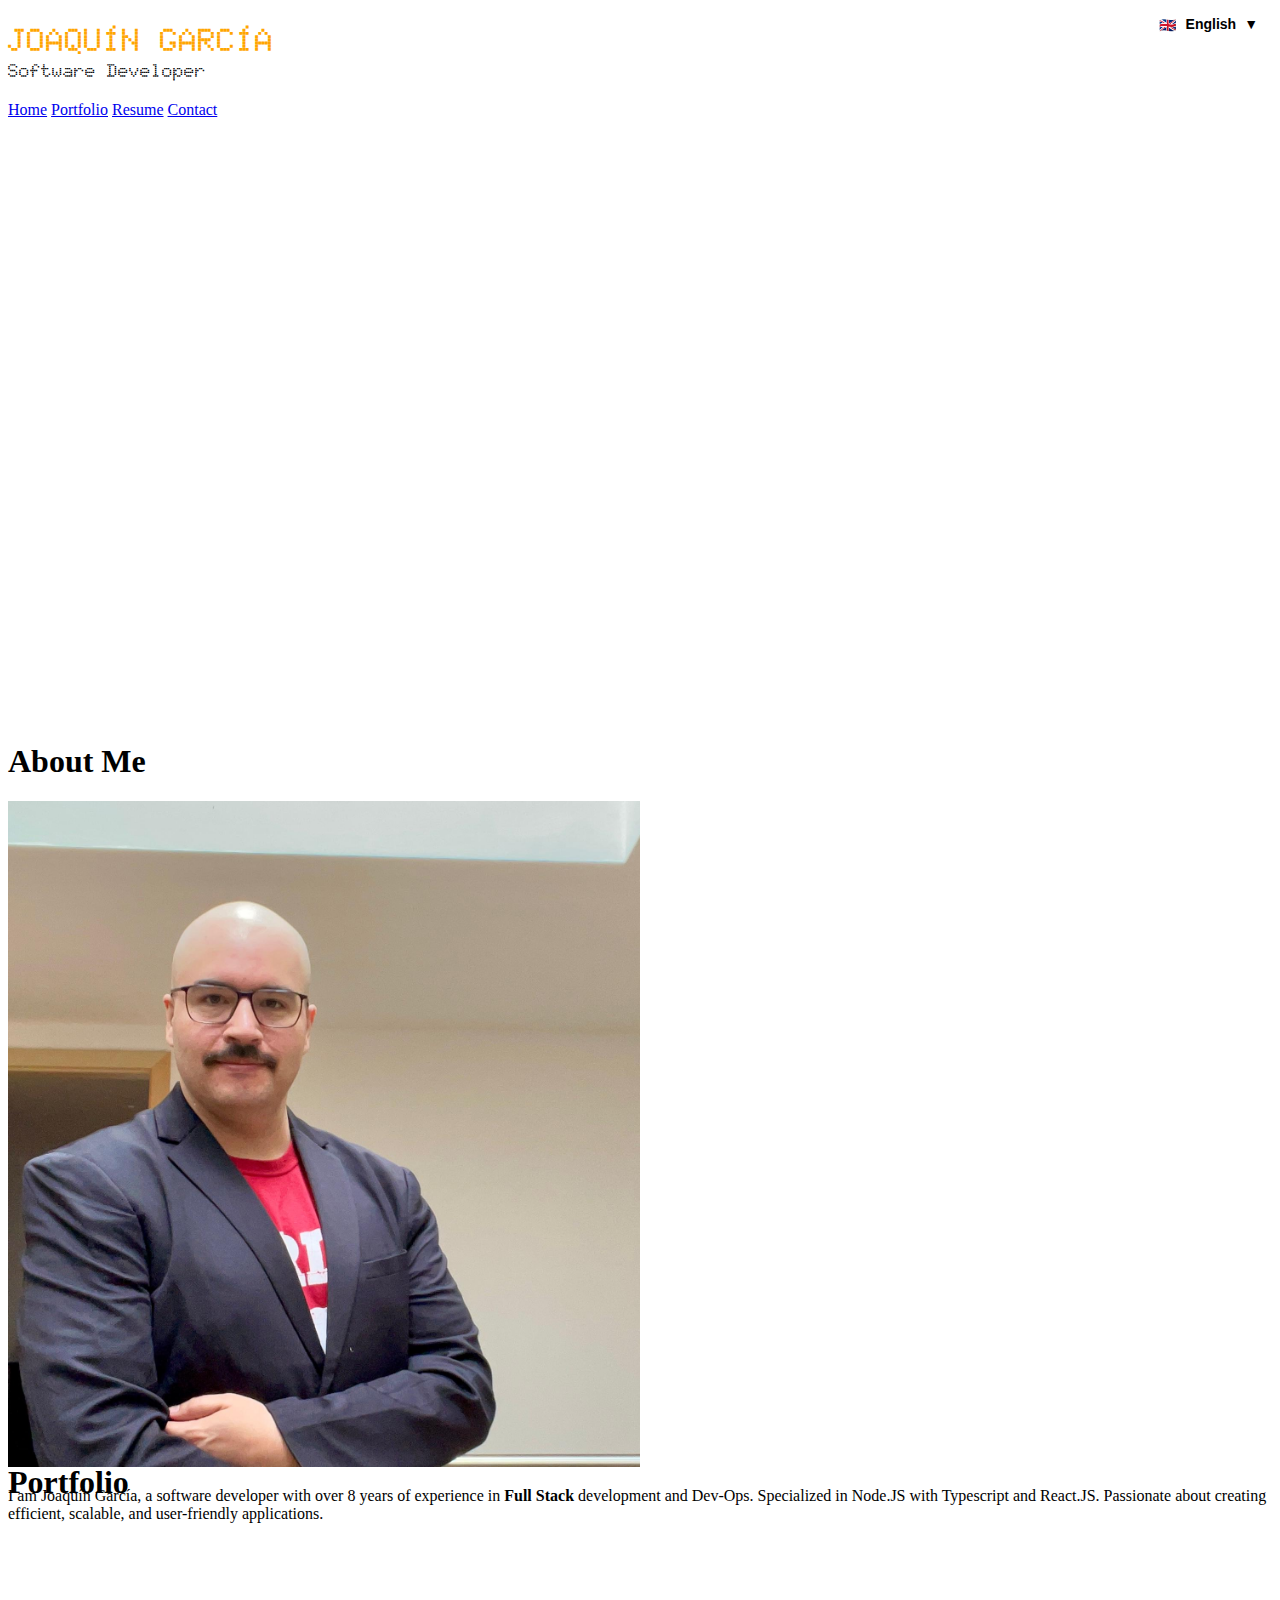
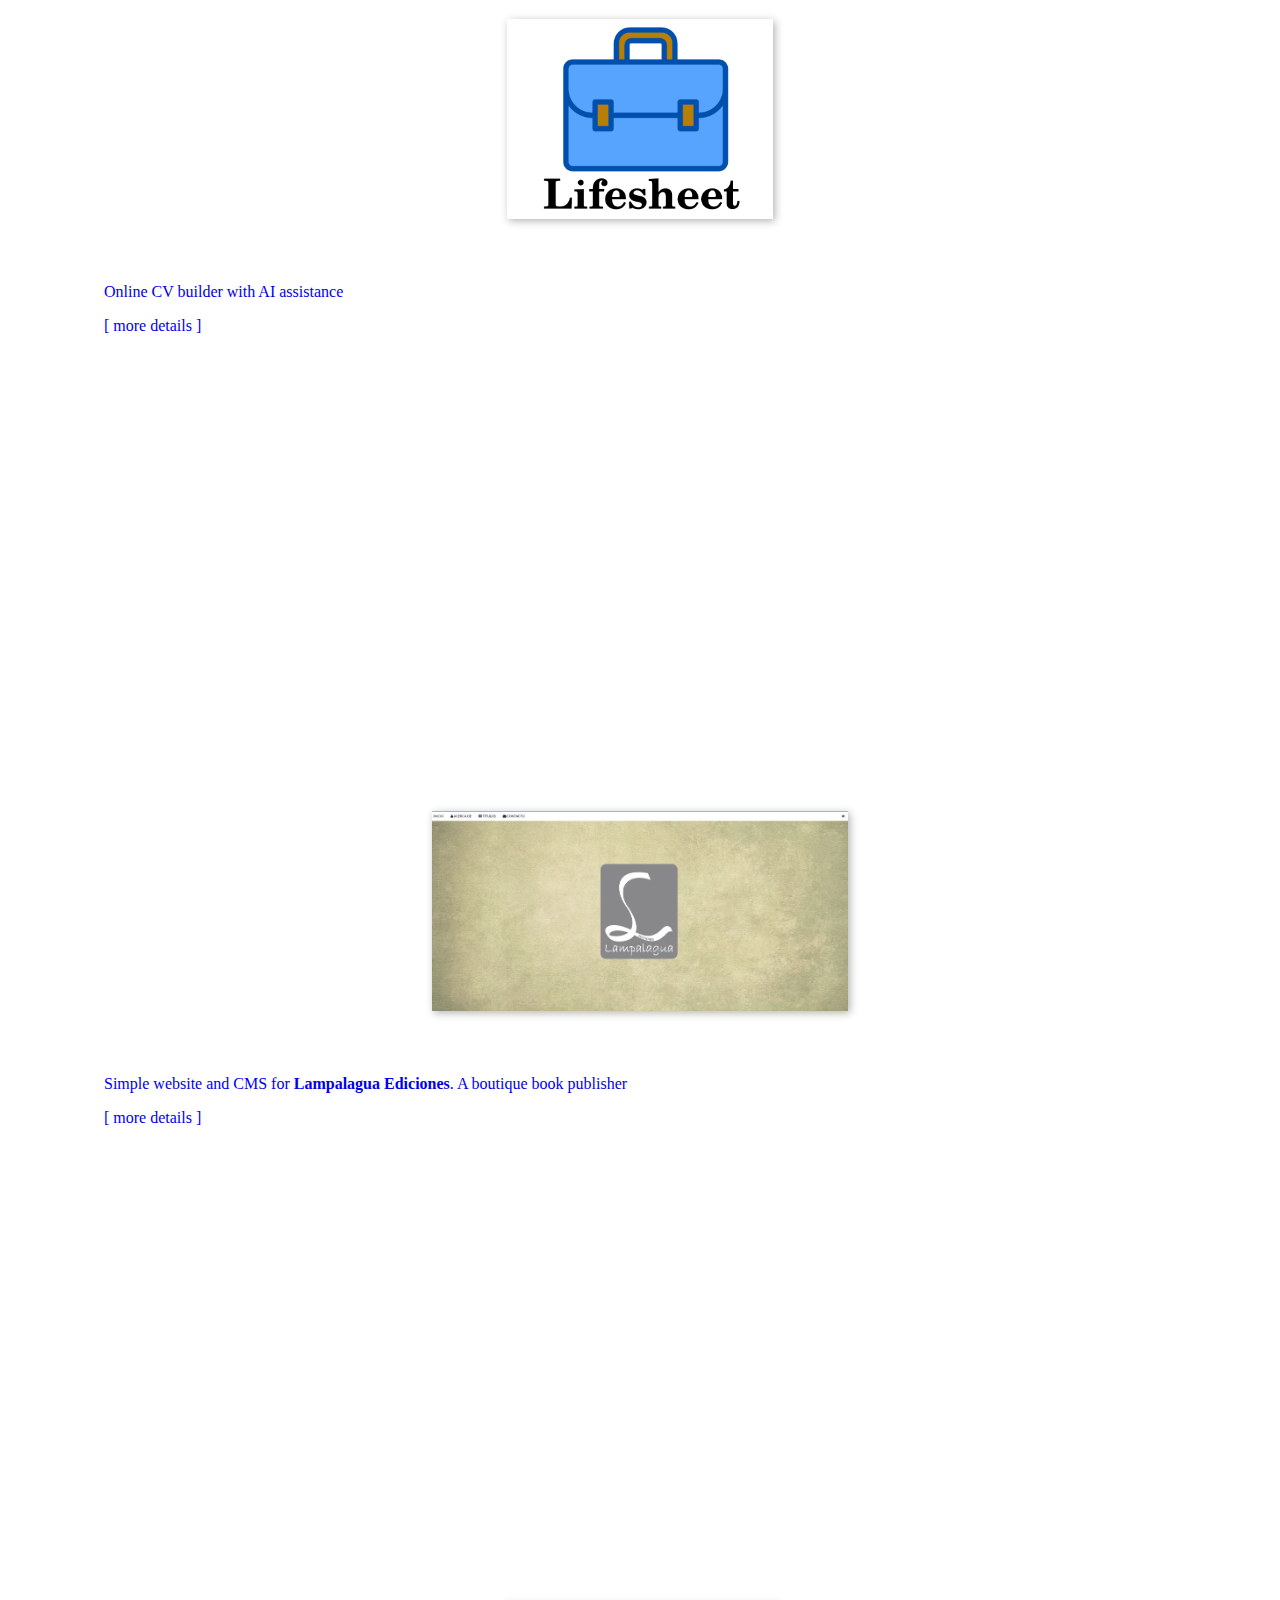
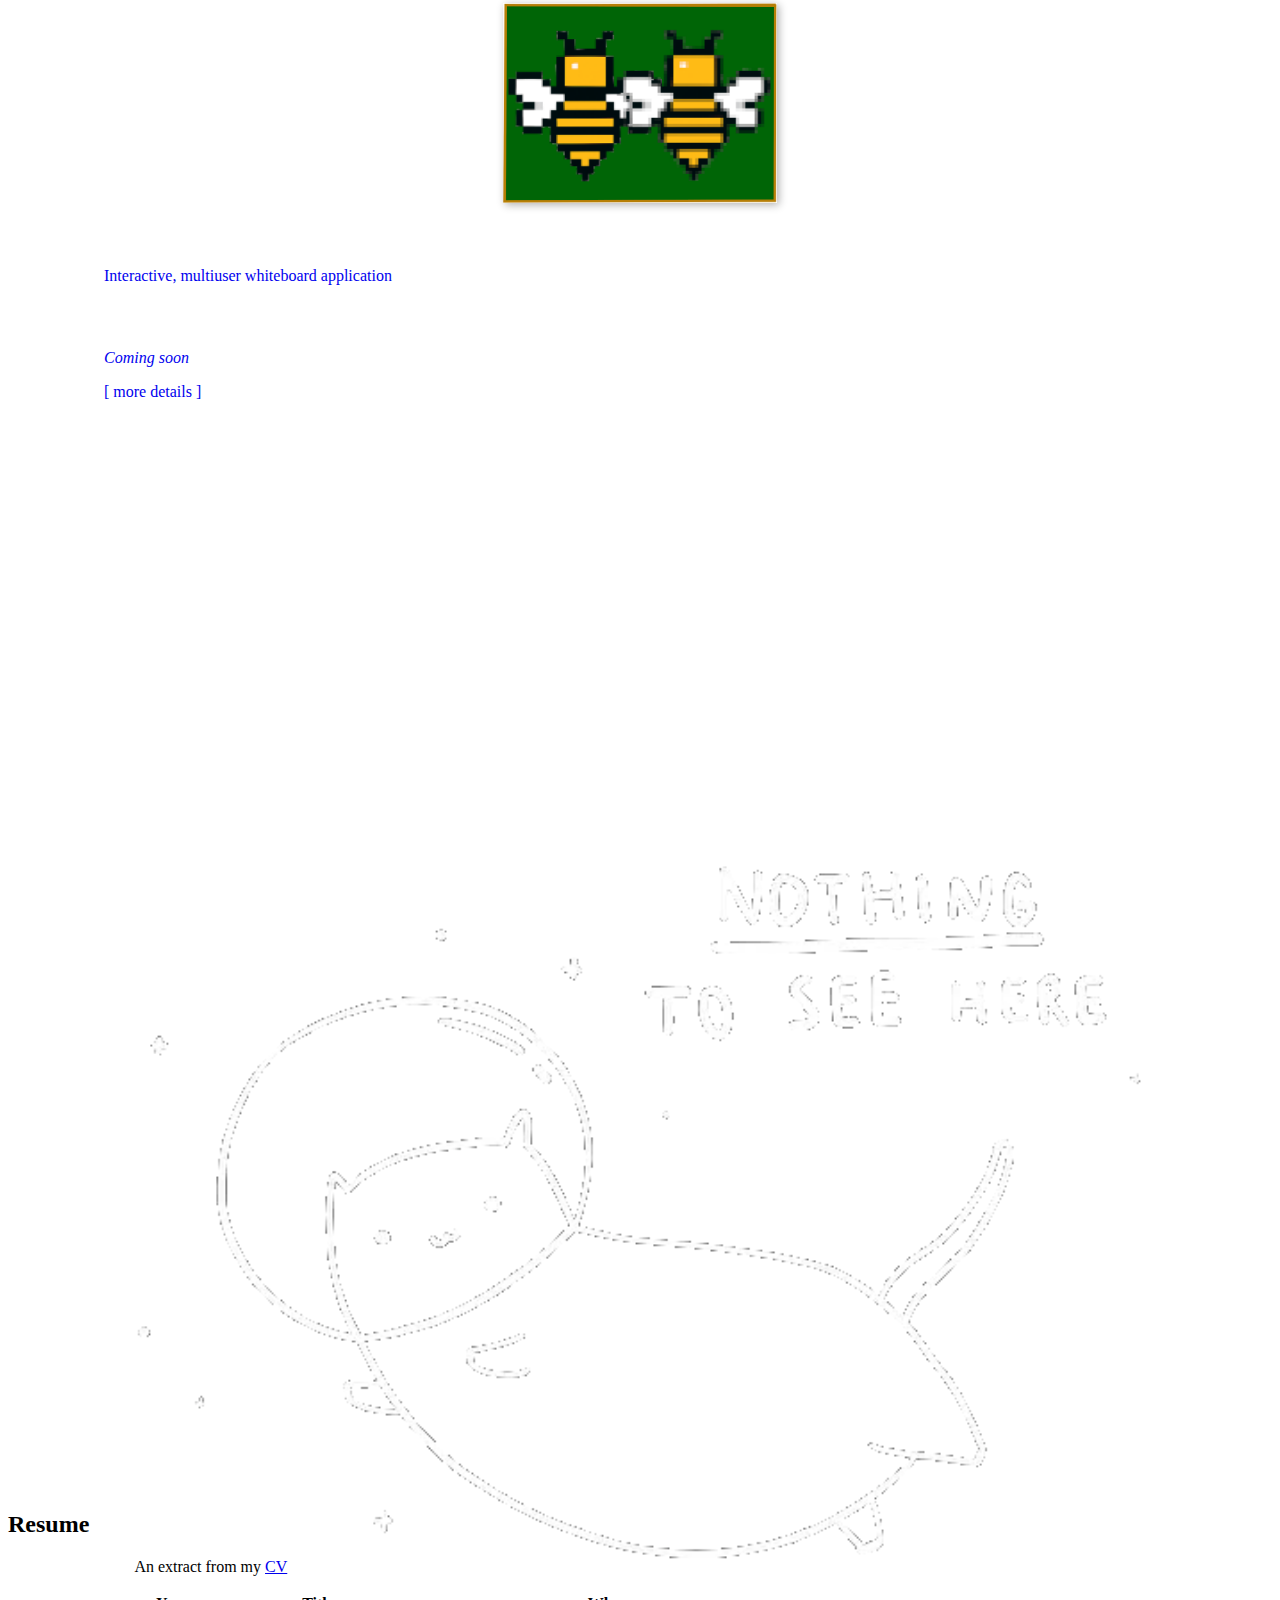
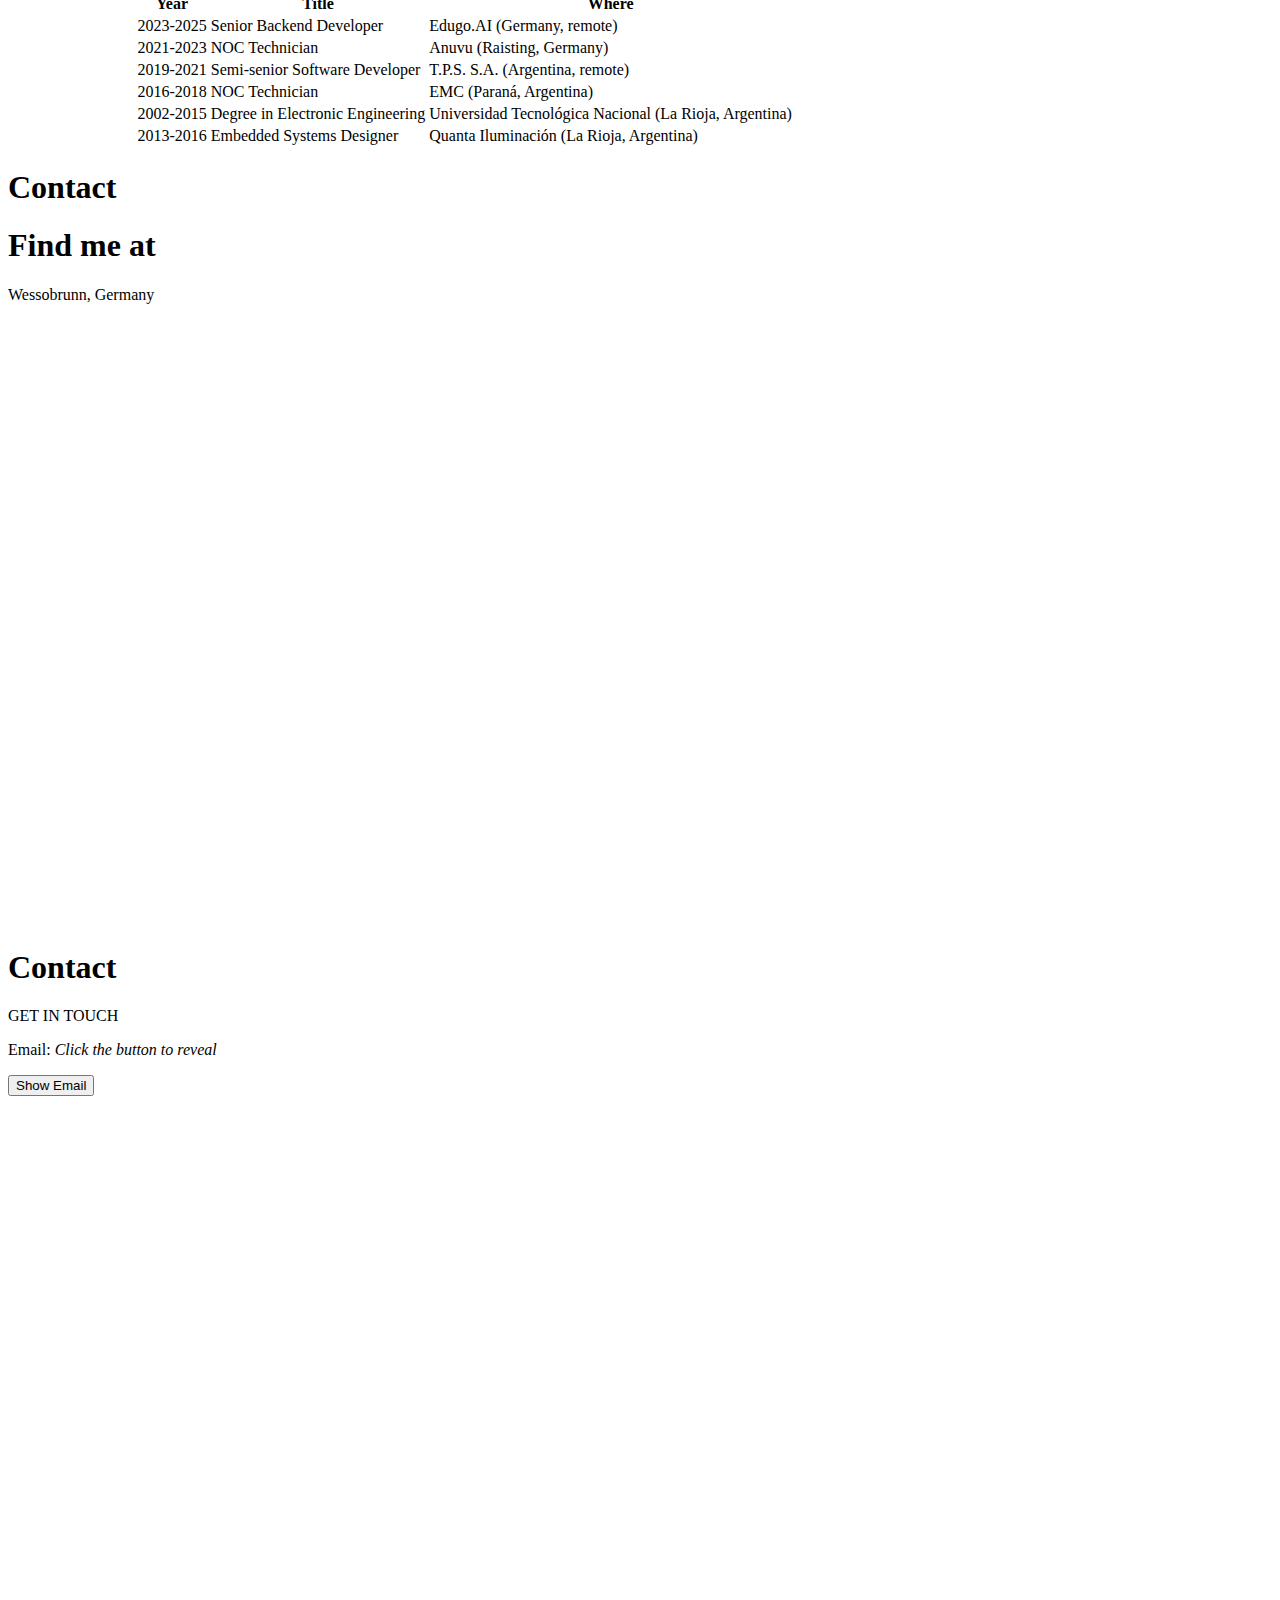
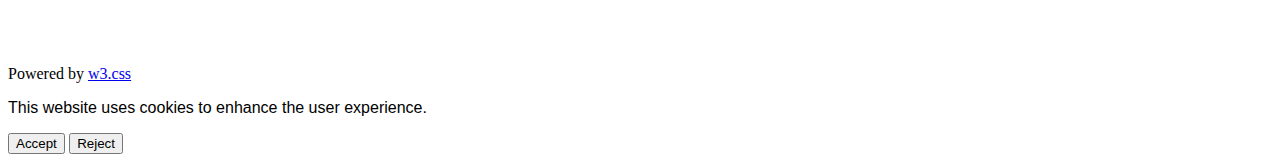
<file: index.html>
<!DOCTYPE html>
<html lang="en">

<head>
  <title>Joaquin Garcia - Portfolio</title>
  <meta charset="UTF-8" />
  
  <meta name="viewport" content="width=device-width, initial-scale=1" />
  <link rel="stylesheet" href="https://www.w3schools.com/w3css/5/w3.css" />
  <link rel="stylesheet" href="./style.css">
  <link rel="preconnect" href="https://fonts.googleapis.com">
  <link rel="preconnect" href="https://fonts.gstatic.com" crossorigin>
  <link href="https://fonts.googleapis.com/css2?family=Doto:wght@100..900&display=swap" rel="stylesheet">
  <!-- hreflang tags -->
  <link rel="alternate" hreflang="en" href="https://irazu.com.ar/index.html">
  <link rel="alternate" hreflang="es" href="https://irazu.com.ar/index.es.html">
  <link rel="alternate" hreflang="de" href="https://irazu.com.ar/index.de.html">
  <link rel="alternate" hreflang="x-default" href="https://irazu.com.ar/index.html">
  <script src="/js/posthog.js"></script>
  <!-- Cookie Banner Component -->
  <script src="/js/cookie-banner.component.js"></script>
  <!-- Language Selector Component -->
  <script src="/js/language-selector.component.js"></script>
</head>

<body class="w3-content" style="max-width: 1300px">
  <!-- Language selector web component -->
  <language-selector></language-selector>




  <div class="w3-row">
    <div class="w3-half w3-black w3-container w3-center" style="height: 700px">
      <div class="w3-padding-64">
       <div class="w3-center">
        <h1 style="font-family: 'Doto', sans-serif; font-weight: 900; color:orange;margin-bottom: 0px;">JOAQUÍN GARCÍA</h1>
        <h3 style="font-family: 'Doto', sans-serif; font-weight: 700; margin-top: 0px;">Software Developer</h3>
        </div>
      </div>
      <div class="w3-padding-64 nav">
        <a href="#" class="w3-button w3-black w3-block w3-hover-black w3-padding-12">Home</a>
        <a href="#portfolio" class="w3-button w3-black w3-block w3-hover-black w3-padding-12">Portfolio</a>
        <a href="#resume" class="w3-button w3-black w3-block w3-hover-black w3-padding-12">Resume</a>
        <a href="#contact" class="w3-button w3-black w3-block w3-hover-black w3-padding-12">Contact</a>
      </div>
    </div>
    <div class="w3-half w3-blue-grey w3-container" style="height: 700px">
      <div class="w3-padding-64 w3-center">
        <h1>About Me</h1>
       <img class="w3-image w3-margin w3-circle" src="/images/profile.jpeg" alt="Person" style="width: 50%" />
        <div class="w3-left-align w3-padding-large">
          <p>
            I am Joaquín García, a software developer with over 8 years of
            experience in <b>Full Stack</b>
            development and Dev-Ops. Specialized in Node.JS with Typescript
            and React.JS. Passionate about creating efficient, scalable, and
            user-friendly applications.
          </p>
        </div>
      </div>
    </div>
  </div>
  <h1 id="portfolio" class="w3-black w3-center w3-padding-12 section-title">
    Portfolio
  </h1>
  <div class="w3-row">
    <div class="w3-half w3-teal w3-container w3-padding-large w3-center">

      <div class="portfolio-item">
        <a href="/pages/lifesheet.html"><img class="w3-image" src="/images/lifesheet-logo.png" alt="Lifesheet" />
          <div>Online CV builder with AI assistance</div>
          <p>[ more details ]</p>
        </a>
      </div>

    </div>
    <div class="w3-half w3-dark-grey w3-container w3-center w3-padding-large">
      <div class="portfolio-item">
        <a href="/pages/lampalagua.html">
          <img class="w3-image" src="/images/lampalagua.png" alt="Lampalagua.ar">

          <div>Simple website and CMS for <strong>Lampalagua Ediciones</strong>. A boutique book publisher</div>
          <p>[ more details ]</p>
        </a>
      </div>
    </div>

  </div>
  <div class="w3-row">
    <div class="w3-half w3-indigo w3-container w3-center">
      <div class="portfolio-item">
        <a href="/pages/bbboard.html"><img class="w3-image" src="/images/bbboard-g.png" alt="Bbboard.online" />
          <div>Interactive, multiuser whiteboard application</div>
          <div><i>Coming soon</i></div>
          <p>[ more details ]</p>
        </a>
      </div>
    </div>
    <div class="w3-half w3-amber w3-container">
      <div class="portfolio-placeholder">
        <a href="#">
         <img class="w3-image" src="/images/nothing-to-see.png">
        </a>
      </div>
    </div>
  </div>
  <h2 class="w3-padding-12 w3-center w3-black section-title" id="resume">Resume</h2>
  <div>
    <div class="w3-padding-64 w3-center w3-blue-grey" id="resume">
      <div style="width: 80%; margin:auto">
        <p>An extract from my <a href="assets/Joaquín García Mercado Luna.en.pdf">CV</a></p>
        <div class="w3-container w3-responsive">
          <table class="w3-table">
            <tr>
              <th>Year</th>
              <th>Title</th>
              <th>Where</th>
            </tr>
            <tr class="w3-white">
              <td>2023-2025</td>
              <td>Senior Backend Developer</td>
              <td>Edugo.AI (Germany, remote)</td>
            </tr>
            <tr>
              <td>2021-2023</td>
              <td>NOC Technician</td>
              <td>Anuvu (Raisting, Germany)</td>
            </tr>
            <tr class="w3-white">
              <td>2019-2021</td>
              <td>Semi-senior Software Developer</td>
              <td>T.P.S. S.A. (Argentina, remote)</td>
            </tr>
            <tr>
              <td>2016-2018</td>
              <td>NOC Technician</td>
              <td>EMC (Paraná, Argentina)</td>
            </tr>
            <tr class="w3-white">
              <td>2002-2015</td>
              <td>Degree in Electronic Engineering</td>
              <td>Universidad Tecnológica Nacional (La Rioja, Argentina)</td>
            </tr>
            <tr class="w3-hide-medium">
              <td>2013-2016</td>
              <td>Embedded Systems Designer</td>
              <td>Quanta Iluminación (La Rioja, Argentina)</td>
            </tr>
          </table>
        </div>
      </div>


    </div>
  <h1 id="contact" class="w3-black w3-center w3-padding-12 section-title">
    Contact
  </h1>
    <!-- Third Grid: Swing By & Contact -->
    <div class="w3-row" >
      <div class="w3-half w3-dark-grey w3-container w3-center" style="height: 700px">
        <div class="w3-padding-top-64">
          <h1>Find me at</h1>
        </div>
        <div class="w3-padding-12">
          <p>Wessobrunn, Germany</p>
          <iframe
            src="https://www.google.com/maps/embed?pb=!1m18!1m12!1m3!1d42829.98513932046!2d10.97869204722462!3d47.8614020676564!2m3!1f0!2f0!3f0!3m2!1i1024!2i768!4f13.1!3m3!1m2!1s0x479c35e2abb09f2d%3A0xc45bd36ad29ccbed!2s82405%20Wessobrunn!5e0!3m2!1ses!2sde!4v1756546280110!5m2!1ses!2sde"
            width="600" height="450" style="border: 0" allowfullscreen="" loading="lazy"
            referrerpolicy="no-referrer-when-downgrade"></iframe>
        </div>
      </div>
      <div class="w3-half w3-teal w3-container" style="height: 700px">
        <div class="w3-padding-64 w3-padding-large">
          <h1>Contact</h1>
          <p class="w3-opacity">GET IN TOUCH</p>
          <p>
            Email: <span id="email"><i>Click the button to reveal</i></span>
          </p>
          <button class="w3-button w3-light-grey" id="revealEmailButton" onclick="revealEmail()">
            Show Email
          </button>
        </div>
      </div>
    </div>

    <!-- Footer -->
    <footer class="w3-container w3-black w3-padding-16">
      <p>
        Powered by
        <a href="https://www.w3schools.com/w3css/default.asp" target="_blank">w3.css</a>
      </p>
    </footer>
    <script>
      function revealEmail() {
        const encodedEmail = "am9hcXVpbkBnYXJjaWFtbC5jb20=";
        const a = document.createElement("a");
        a.href = "mailto:" + atob(encodedEmail);
        a.innerHTML = atob(encodedEmail);
        const emailSpan = document.getElementById("email");
        emailSpan.innerHTML = "";
        emailSpan.appendChild(a);
        const button = document.getElementById("revealEmailButton");
        button.style.display = "none";
      }

      // Browser language detection (only on first visit)
      document.addEventListener('DOMContentLoaded', function() {
        // Only redirect if on the home page with no language preference stored
        if ((window.location.pathname === '/' || window.location.pathname === '/index.html') && !localStorage.getItem('language_preference')) {
          const userLang = navigator.language || navigator.userLanguage;
          
          if (userLang.startsWith('es') && window.location.pathname !== '/index.es.html') {
            window.location.href = '/index.es.html';
          } else if (userLang.startsWith('de') && window.location.pathname !== '/index.de.html') {
            window.location.href = '/index.de.html';
          }
          // Default is English, no redirect needed
          
          // Store that we've already redirected this user
          localStorage.setItem('language_preference', 'set');
        }
      });
    </script>
</body>

</html>
</file>
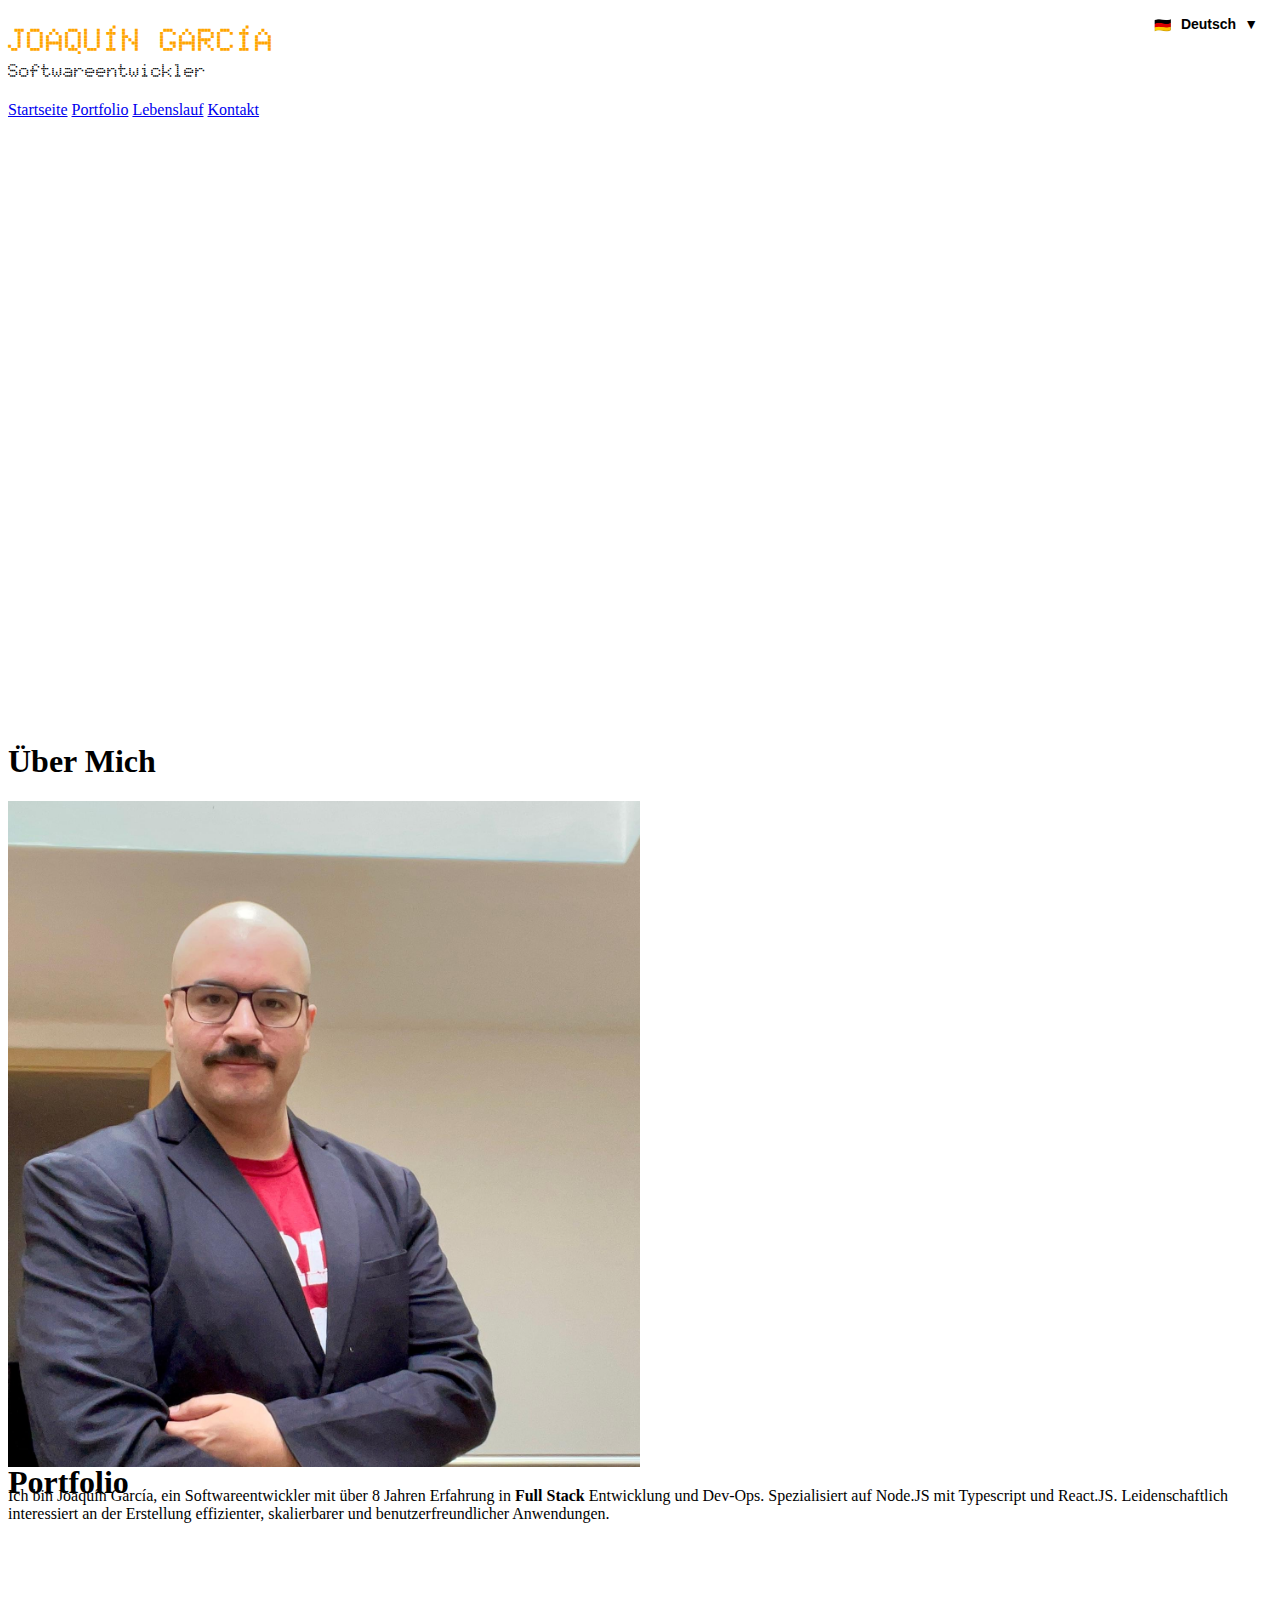
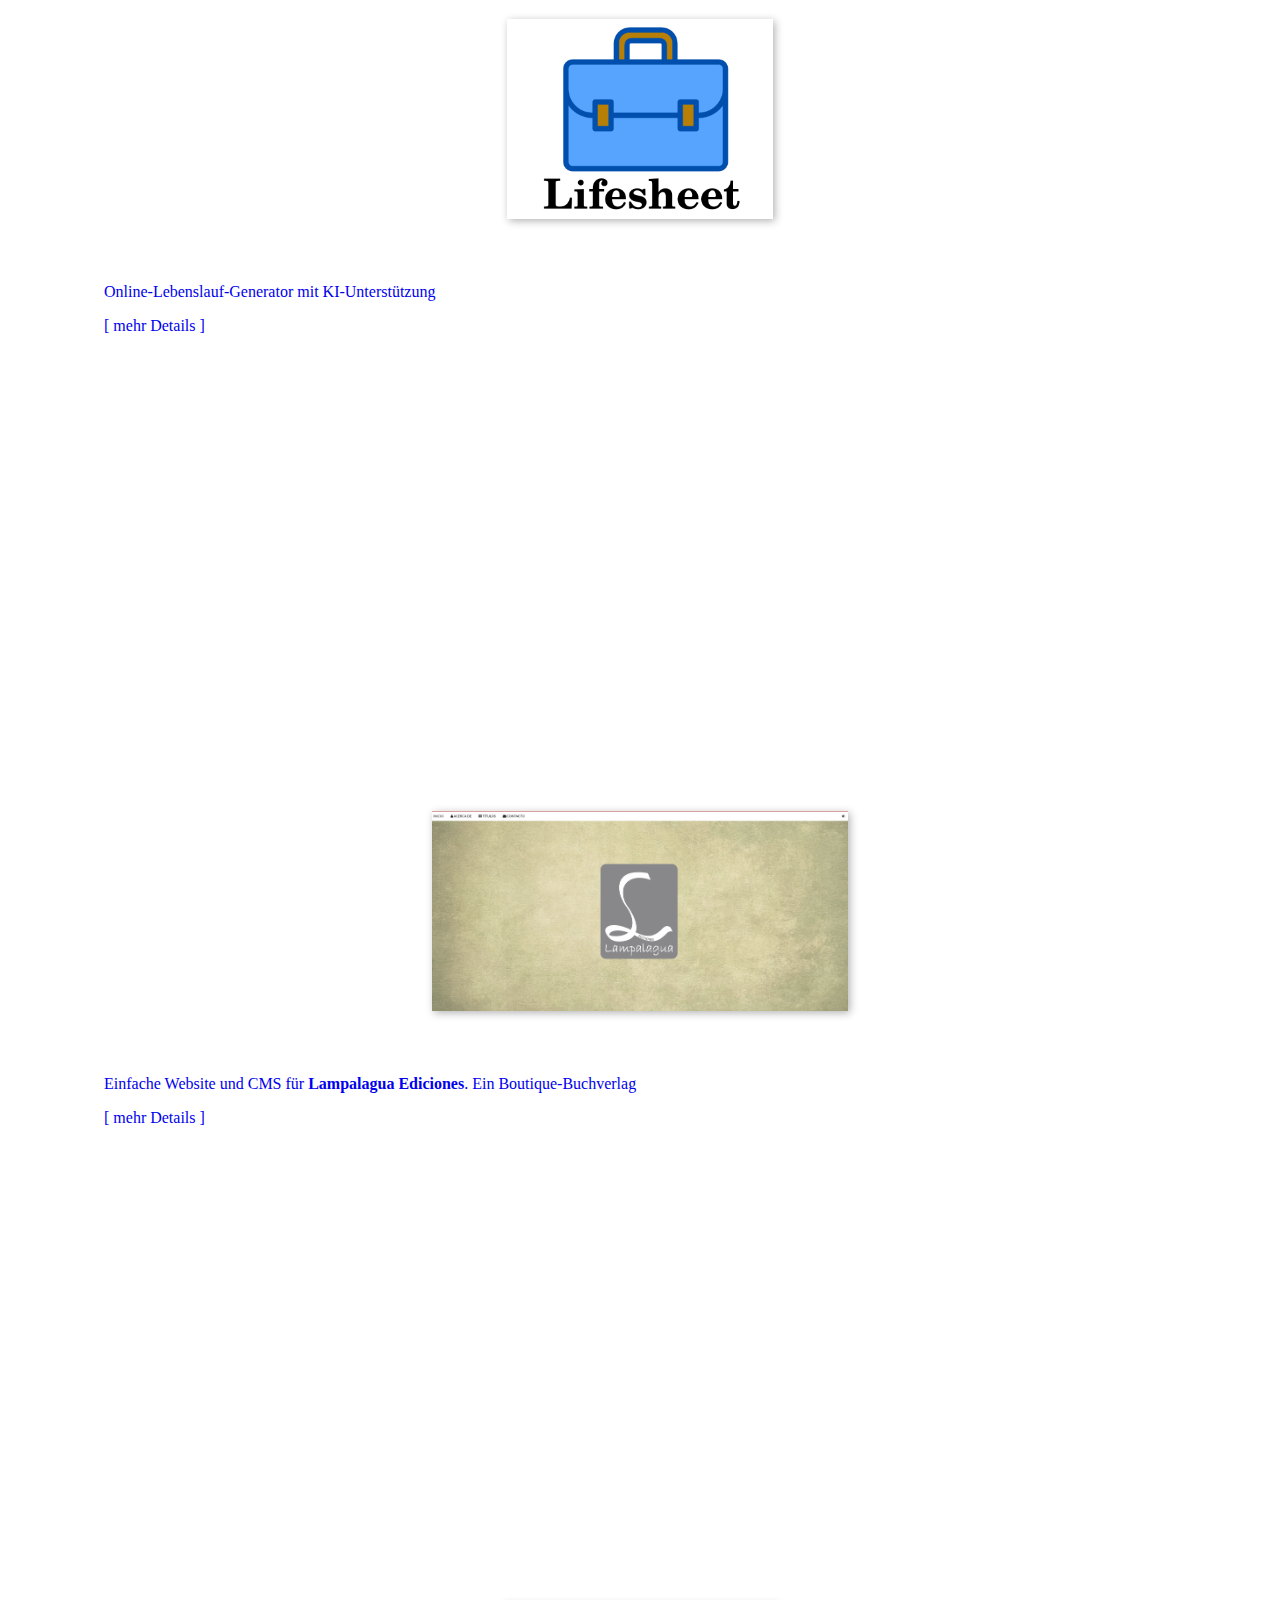
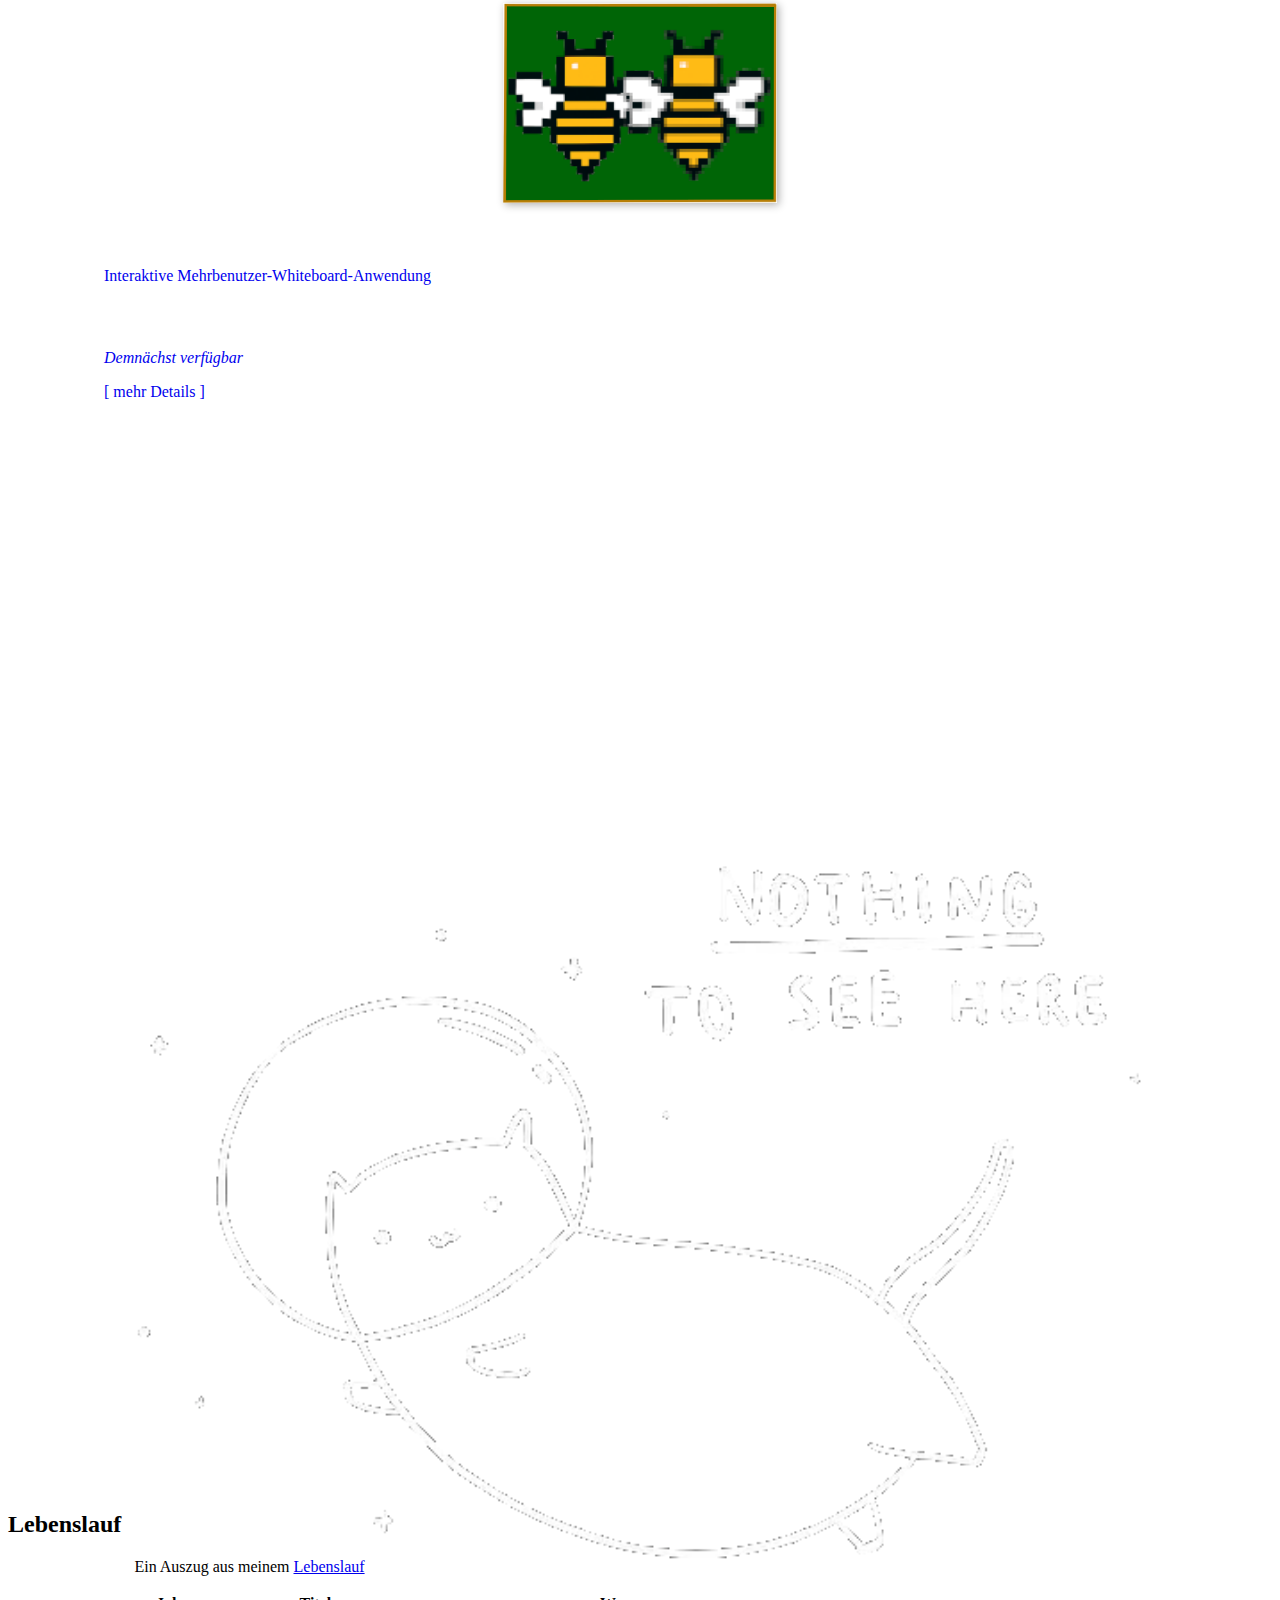
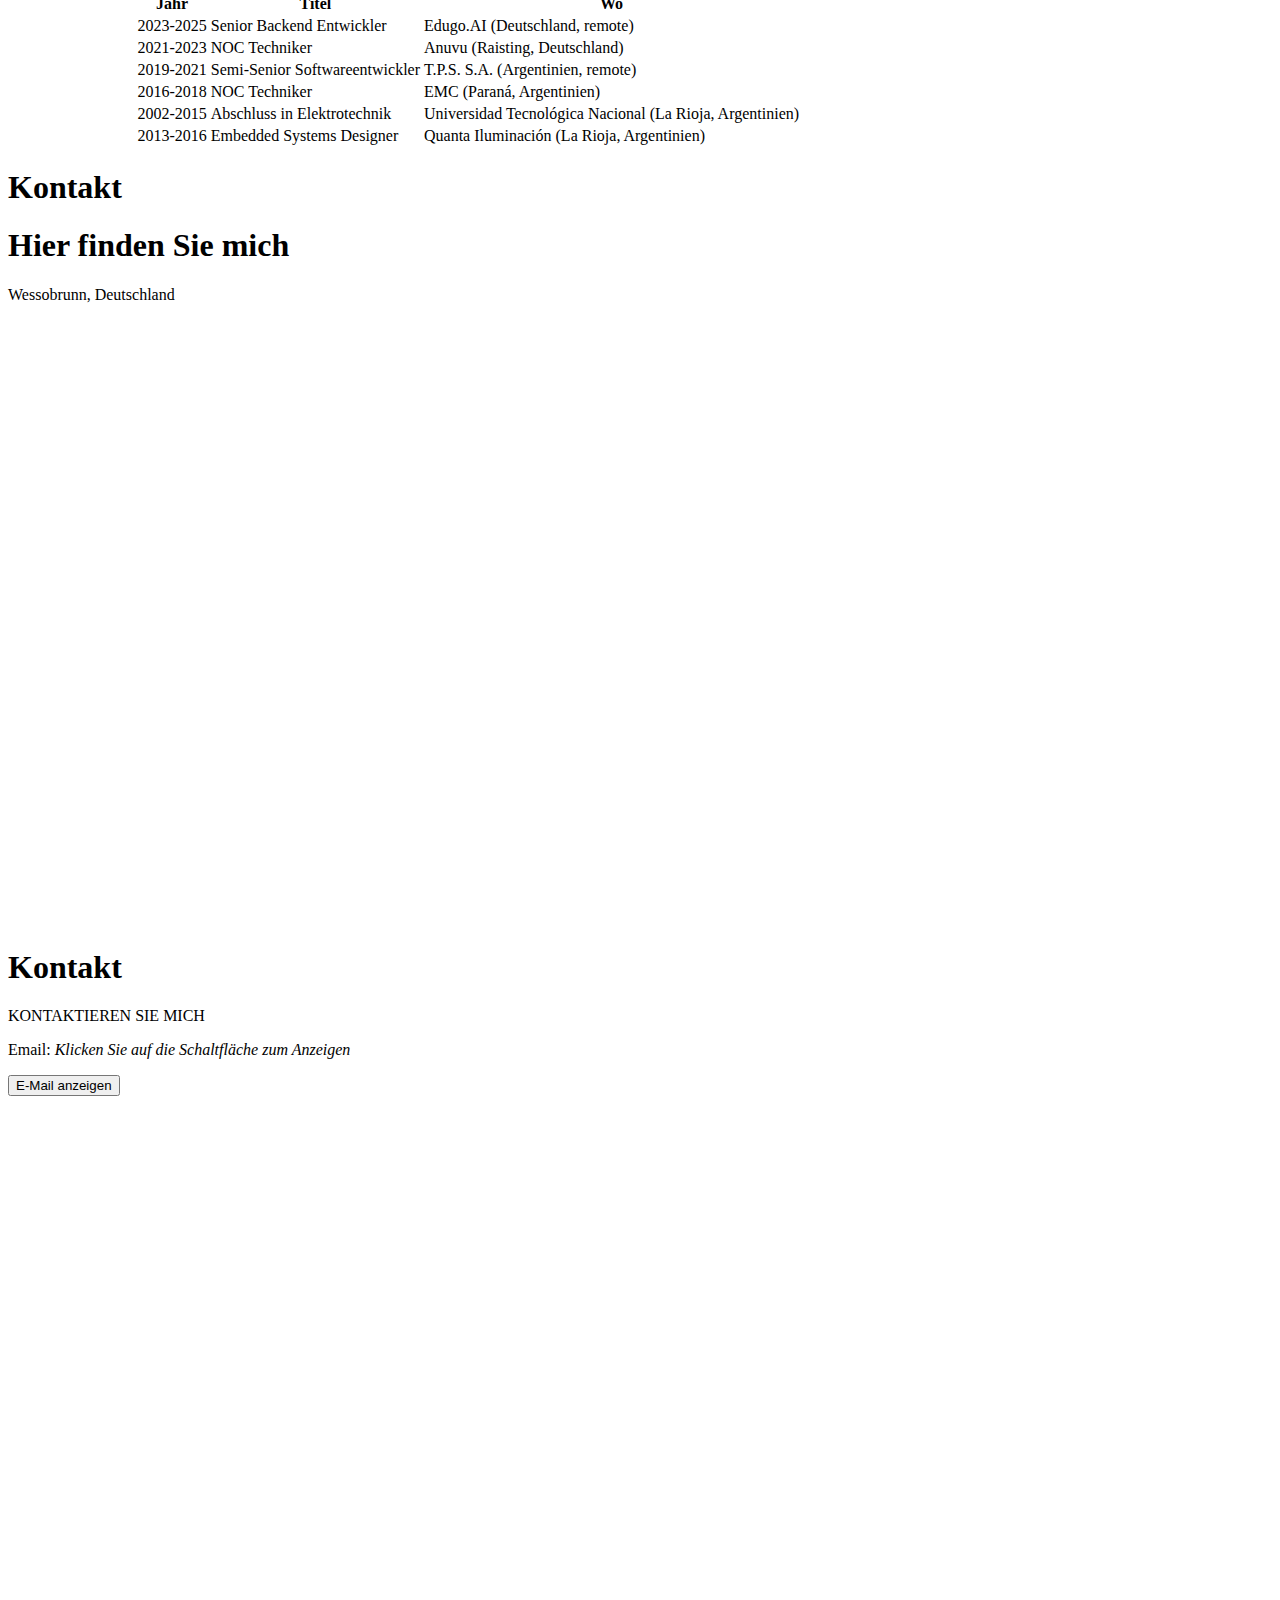
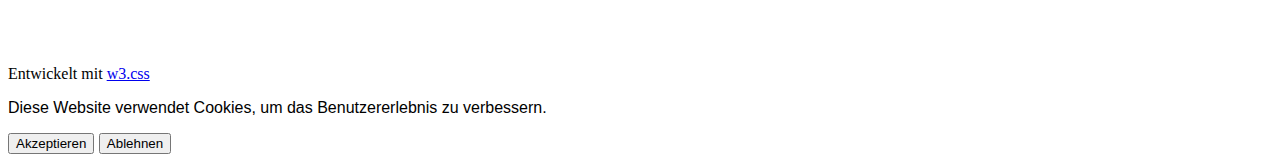
<file: index.de.html>
<!DOCTYPE html>
<html lang="de">

<head>
  <title>Joaquín García - Portfolio</title>
  <meta charset="UTF-8" />
  <meta name="google-adsense-account" content="ca-pub-3139876867817737">
  <meta name="viewport" content="width=device-width, initial-scale=1" />
  <link rel="stylesheet" href="https://www.w3schools.com/w3css/5/w3.css" />
  <link rel="stylesheet" href="./style.css">
  <link rel="preconnect" href="https://fonts.googleapis.com">
  <link rel="preconnect" href="https://fonts.gstatic.com" crossorigin>
  <link href="https://fonts.googleapis.com/css2?family=Doto:wght@100..900&display=swap" rel="stylesheet">
  <!-- hreflang tags -->
  <link rel="alternate" hreflang="en" href="https://irazu.com.ar/index.html">
  <link rel="alternate" hreflang="es" href="https://irazu.com.ar/index.es.html">
  <link rel="alternate" hreflang="de" href="https://irazu.com.ar/index.de.html">
  <link rel="alternate" hreflang="x-default" href="https://irazu.com.ar/index.html">
    <script src="/js/posthog.js"></script>
  <!-- Cookie Banner Component -->
  <script src="/js/cookie-banner.component.js"></script>
  <!-- Language Selector Component -->
  <script src="/js/language-selector.component.js"></script>
</head>

<body class="w3-content" style="max-width: 1300px">
  <!-- Language selector web component -->
  <language-selector></language-selector>

  <div class="w3-row">
    <div class="w3-half w3-black w3-container w3-center" style="height: 700px">
      <div class="w3-padding-64">
       <div class="w3-center">
        <h1 style="font-family: 'Doto', sans-serif; font-weight: 900; color:orange;margin-bottom: 0px;">JOAQUÍN GARCÍA</h1>
        <h3 style="font-family: 'Doto', sans-serif; font-weight: 700; margin-top: 0px;">Softwareentwickler</h3>
        </div>
      </div>
      <div class="w3-padding-64 nav">
        <a href="#" class="w3-button w3-black w3-block w3-hover-black w3-padding-12">Startseite</a>
        <a href="#portfolio" class="w3-button w3-black w3-block w3-hover-black w3-padding-12">Portfolio</a>
        <a href="#resume" class="w3-button w3-black w3-block w3-hover-black w3-padding-12">Lebenslauf</a>
        <a href="#contact" class="w3-button w3-black w3-block w3-hover-black w3-padding-12">Kontakt</a>
      </div>
    </div>
    <div class="w3-half w3-blue-grey w3-container" style="height: 700px">
      <div class="w3-padding-64 w3-center">
        <h1>Über Mich</h1>
       <img class="w3-image w3-margin w3-circle" src="/images/profile.jpeg" alt="Person" style="width: 50%" />
        <div class="w3-left-align w3-padding-large">
          <p>
            Ich bin Joaquín García, ein Softwareentwickler mit über 8 Jahren
            Erfahrung in <b>Full Stack</b>
            Entwicklung und Dev-Ops. Spezialisiert auf Node.JS mit Typescript
            und React.JS. Leidenschaftlich interessiert an der Erstellung effizienter, skalierbarer und
            benutzerfreundlicher Anwendungen.
          </p>
        </div>
      </div>
    </div>
  </div>
  <h1 id="portfolio" class="w3-black w3-center w3-padding-12 section-title">
    Portfolio
  </h1>
  <div class="w3-row">
    <div class="w3-half w3-teal w3-container w3-padding-large w3-center">

      <div class="portfolio-item">
        <a href="/pages/lifesheet.de.html"><img class="w3-image" src="/images/lifesheet-logo.png" alt="Lifesheet" />
          <div>Online-Lebenslauf-Generator mit KI-Unterstützung</div>
          <p>[ mehr Details ]</p>
        </a>
      </div>

    </div>
    <div class="w3-half w3-dark-grey w3-container w3-center w3-padding-large">
      <div class="portfolio-item">
        <a href="/pages/lampalagua.de.html">
          <img class="w3-image" src="/images/lampalagua.png" alt="Lampalagua.ar">

          <div>Einfache Website und CMS für <strong>Lampalagua Ediciones</strong>. Ein Boutique-Buchverlag</div>
          <p>[ mehr Details ]</p>
        </a>
      </div>
    </div>

  </div>
  <div class="w3-row">
    <div class="w3-half w3-indigo w3-container w3-center">
      <div class="portfolio-item">
        <a href="/pages/bbboard.de.html"><img class="w3-image" src="/images/bbboard-g.png" alt="Bbboard.online" />
          <div>Interaktive Mehrbenutzer-Whiteboard-Anwendung</div>
          <div><i>Demnächst verfügbar</i></div>
          <p>[ mehr Details ]</p>
        </a>
      </div>
    </div>
    <div class="w3-half w3-amber w3-container">
      <div class="portfolio-placeholder">
        <a href="#">
         <img class="w3-image" src="/images/nothing-to-see.png">
        </a>
      </div>
    </div>
  </div>
  <h2 class="w3-padding-12 w3-center w3-black section-title" id="resume">Lebenslauf</h2>
  <div>
    <div class="w3-padding-64 w3-center w3-blue-grey" id="resume">
      <div style="width: 80%; margin:auto">
        <p>Ein Auszug aus meinem <a href="assets/Joaquín García Mercado Luna.en.pdf">Lebenslauf</a></p>
        <div class="w3-container w3-responsive">
          <table class="w3-table">
            <tr>
              <th>Jahr</th>
              <th>Titel</th>
              <th>Wo</th>
            </tr>
            <tr class="w3-white">
              <td>2023-2025</td>
              <td>Senior Backend Entwickler</td>
              <td>Edugo.AI (Deutschland, remote)</td>
            </tr>
            <tr>
              <td>2021-2023</td>
              <td>NOC Techniker</td>
              <td>Anuvu (Raisting, Deutschland)</td>
            </tr>
            <tr class="w3-white">
              <td>2019-2021</td>
              <td>Semi-Senior Softwareentwickler</td>
              <td>T.P.S. S.A. (Argentinien, remote)</td>
            </tr>
            <tr>
              <td>2016-2018</td>
              <td>NOC Techniker</td>
              <td>EMC (Paraná, Argentinien)</td>
            </tr>
            <tr class="w3-white">
              <td>2002-2015</td>
              <td>Abschluss in Elektrotechnik</td>
              <td>Universidad Tecnológica Nacional (La Rioja, Argentinien)</td>
            </tr>
            <tr class="w3-hide-medium">
              <td>2013-2016</td>
              <td>Embedded Systems Designer</td>
              <td>Quanta Iluminación (La Rioja, Argentinien)</td>
            </tr>
          </table>
        </div>
      </div>


    </div>
  <h1 id="contact" class="w3-black w3-center w3-padding-12 section-title">
    Kontakt
  </h1>
    <!-- Third Grid: Swing By & Contact -->
    <div class="w3-row" >
      <div class="w3-half w3-dark-grey w3-container w3-center" style="height: 700px">
        <div class="w3-padding-top-64">
          <h1>Hier finden Sie mich</h1>
        </div>
        <div class="w3-padding-12">
          <p>Wessobrunn, Deutschland</p>
          <iframe
            src="https://www.google.com/maps/embed?pb=!1m18!1m12!1m3!1d42829.98513932046!2d10.97869204722462!3d47.8614020676564!2m3!1f0!2f0!3f0!3m2!1i1024!2i768!4f13.1!3m3!1m2!1s0x479c35e2abb09f2d%3A0xc45bd36ad29ccbed!2s82405%20Wessobrunn!5e0!3m2!1ses!2sde!4v1756546280110!5m2!1ses!2sde"
            width="600" height="450" style="border: 0" allowfullscreen="" loading="lazy"
            referrerpolicy="no-referrer-when-downgrade"></iframe>
        </div>
      </div>
      <div class="w3-half w3-teal w3-container" style="height: 700px">
        <div class="w3-padding-64 w3-padding-large">
          <h1>Kontakt</h1>
          <p class="w3-opacity">KONTAKTIEREN SIE MICH</p>
          <p>
            Email: <span id="email"><i>Klicken Sie auf die Schaltfläche zum Anzeigen</i></span>
          </p>
          <button class="w3-button w3-light-grey" id="revealEmailButton" onclick="revealEmail()">
            E-Mail anzeigen
          </button>
        </div>
      </div>
    </div>

    <!-- Footer -->
    <footer class="w3-container w3-black w3-padding-16">
      <p>
        Entwickelt mit
        <a href="https://www.w3schools.com/w3css/default.asp" target="_blank">w3.css</a>
      </p>
    </footer>
    <script>
      function revealEmail() {
        const encodedEmail = "am9hcXVpbkBnYXJjaWFtbC5jb20=";
        const a = document.createElement("a");
        a.href = "mailto:" + atob(encodedEmail);
        a.innerHTML = atob(encodedEmail);
        const emailSpan = document.getElementById("email");
        emailSpan.innerHTML = "";
        emailSpan.appendChild(a);
        const button = document.getElementById("revealEmailButton");
        button.style.display = "none";
      }

      // Browser language detection (only on first visit)
      document.addEventListener('DOMContentLoaded', function() {
        // Store that user has visited German version
        localStorage.setItem('language_preference', 'set');
      });
    </script>
</body>

</html>
</file>
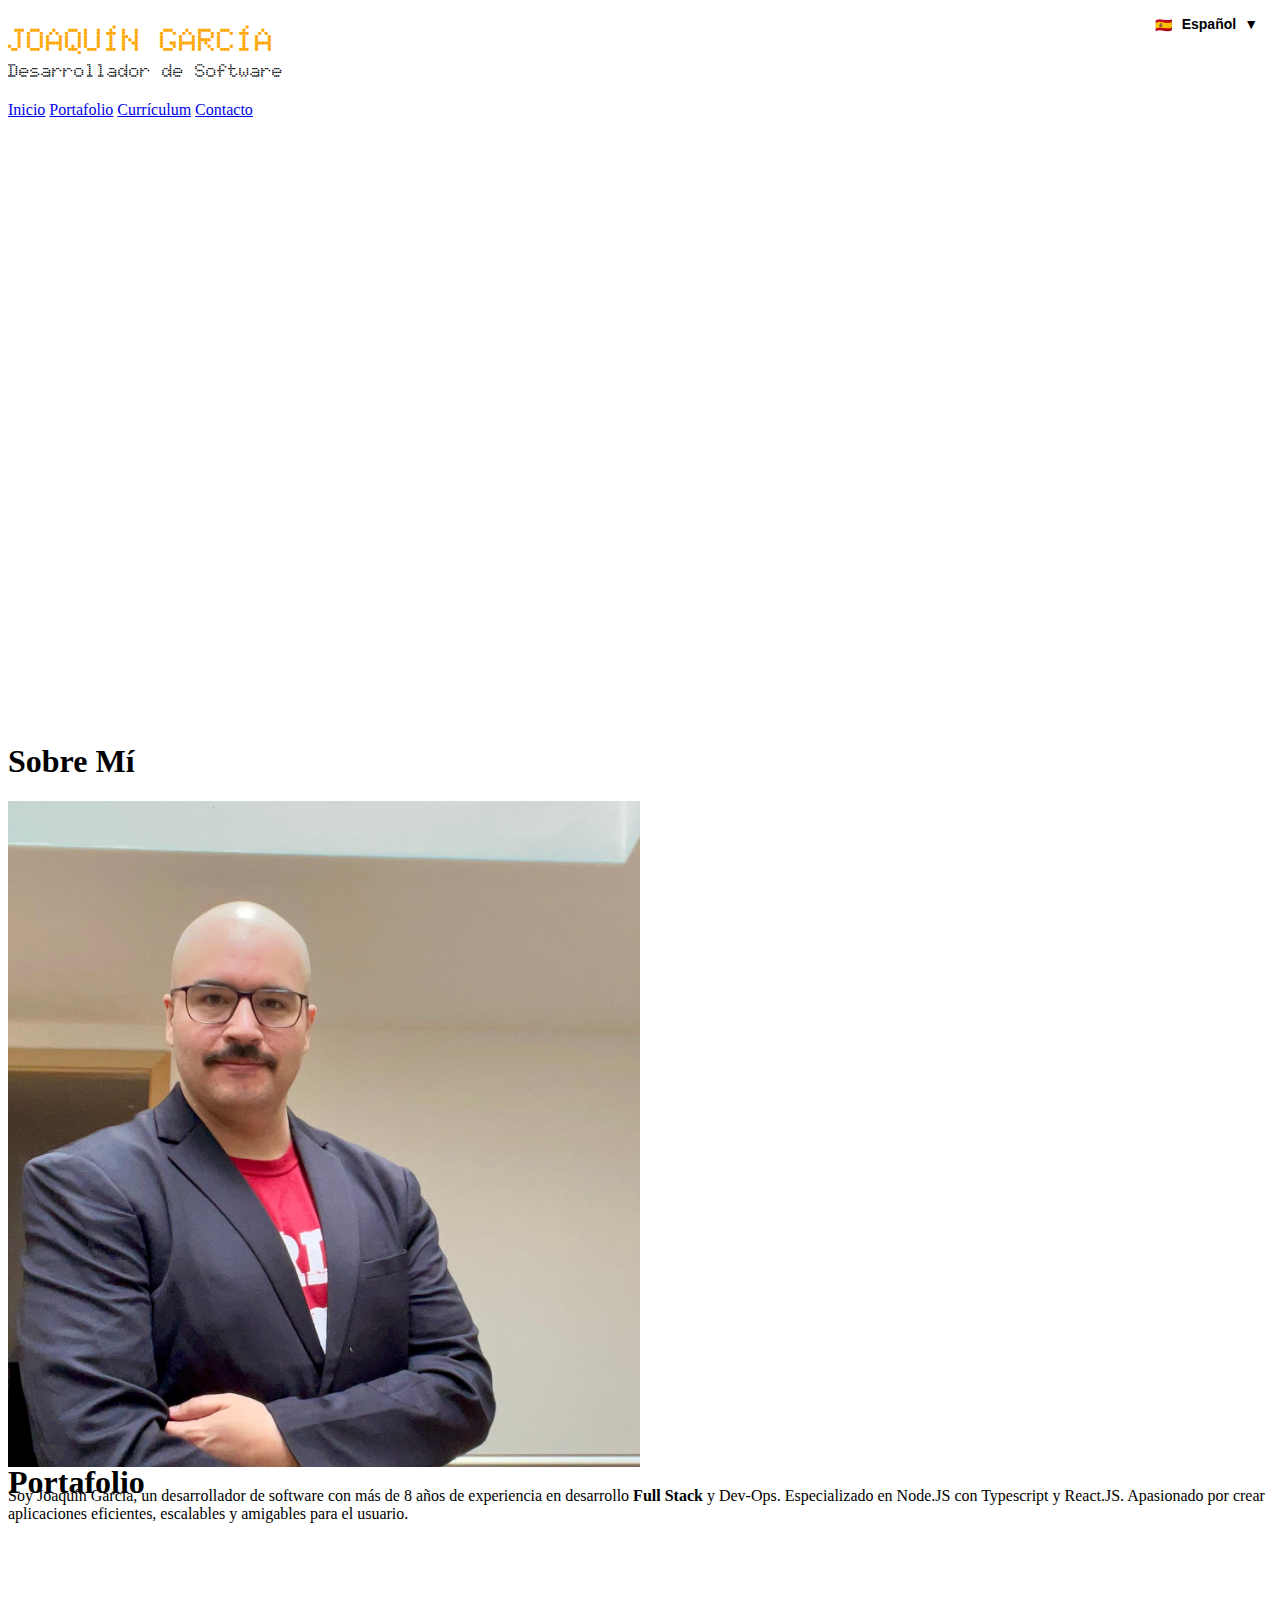
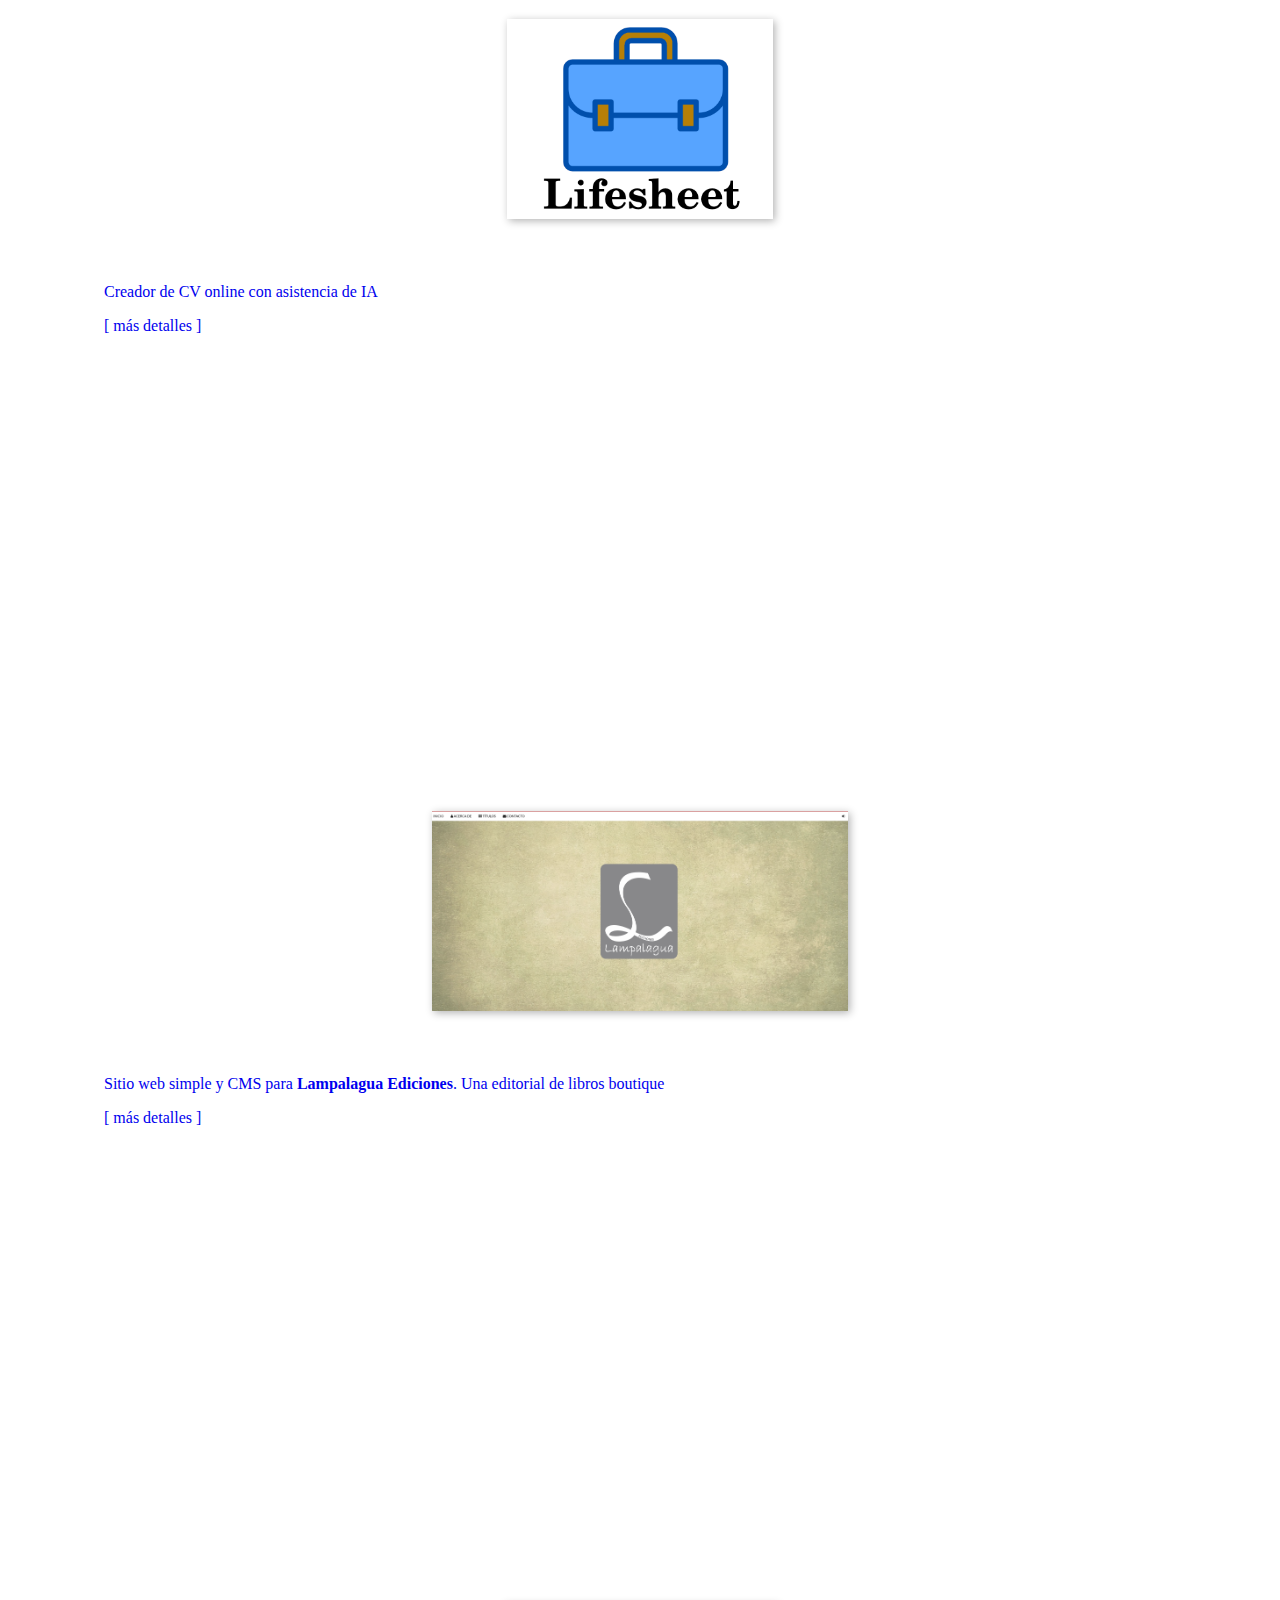
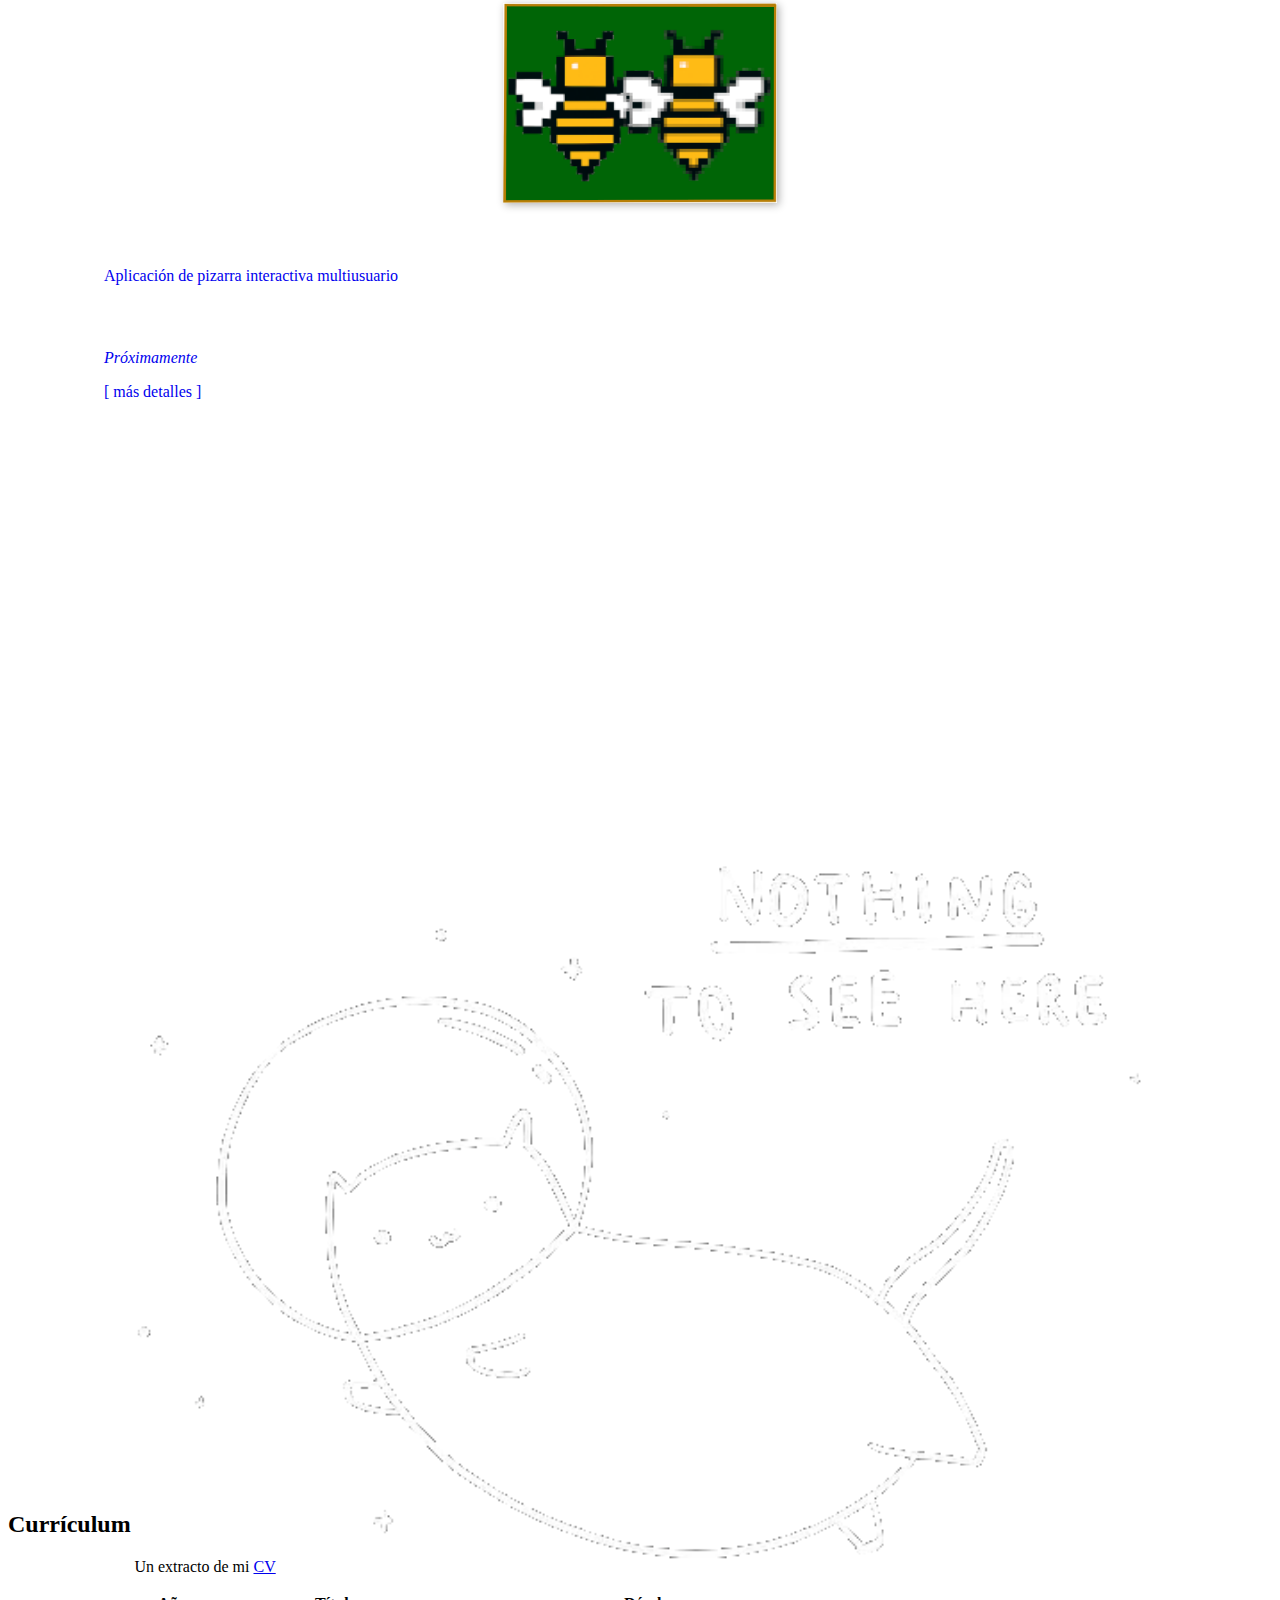
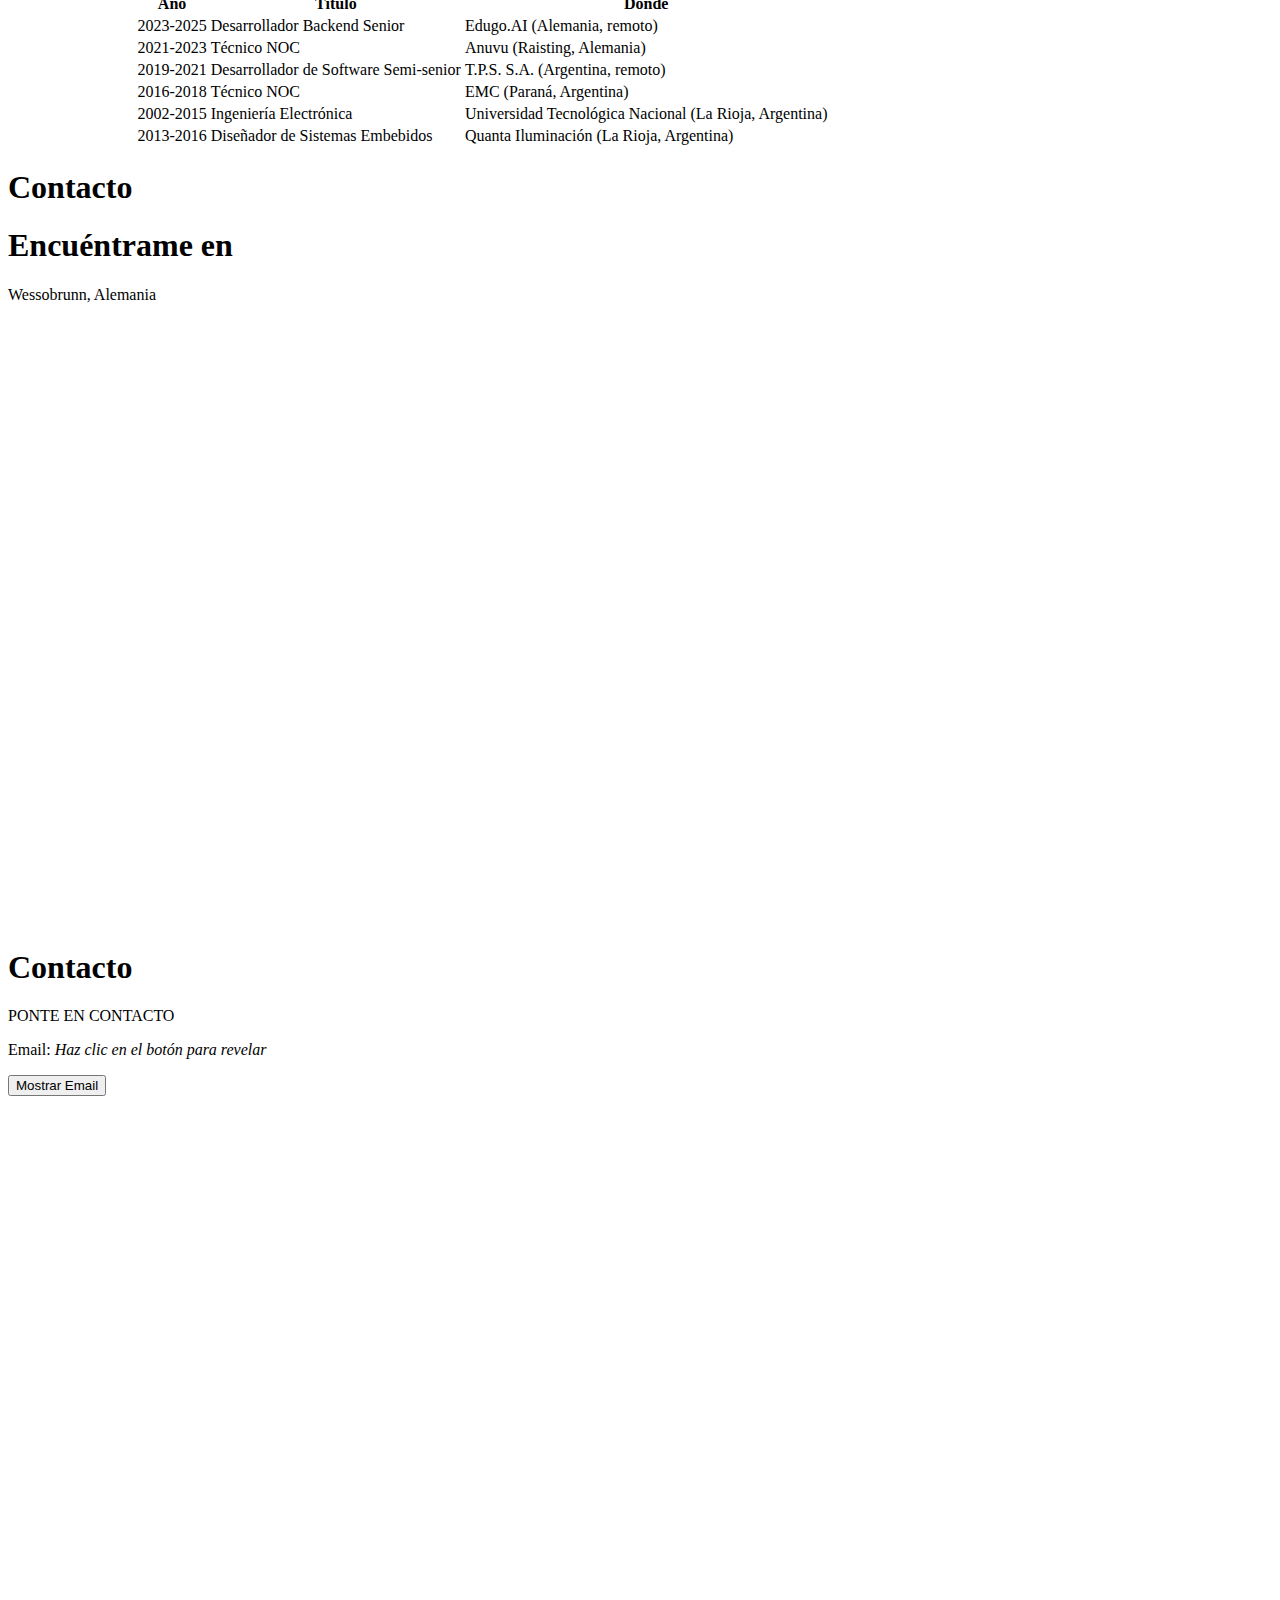
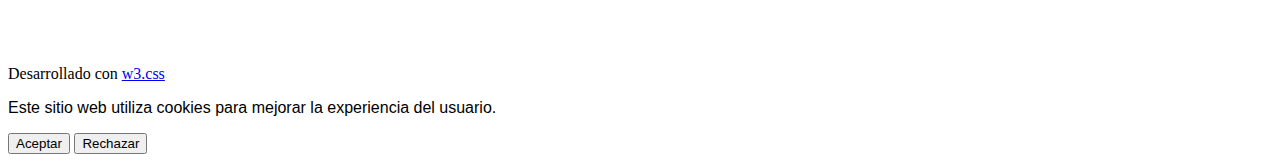
<file: index.es.html>
<!DOCTYPE html>
<html lang="es">

<head>
  <title>Joaquín García - Portafolio</title>
  <meta charset="UTF-8" />
  <meta name="google-adsense-account" content="ca-pub-3139876867817737">
  <meta name="viewport" content="width=device-width, initial-scale=1" />
  <link rel="stylesheet" href="https://www.w3schools.com/w3css/5/w3.css" />
  <link rel="stylesheet" href="./style.css">
  <link rel="preconnect" href="https://fonts.googleapis.com">
  <link rel="preconnect" href="https://fonts.gstatic.com" crossorigin>
  <link href="https://fonts.googleapis.com/css2?family=Doto:wght@100..900&display=swap" rel="stylesheet">
  <!-- hreflang tags -->
  <link rel="alternate" hreflang="en" href="https://irazu.com.ar/index.html">
  <link rel="alternate" hreflang="es" href="https://irazu.com.ar/index.es.html">
  <link rel="alternate" hreflang="de" href="https://irazu.com.ar/index.de.html">
  <link rel="alternate" hreflang="x-default" href="https://irazu.com.ar/index.html">
    <script src="/js/posthog.js"></script>
  <!-- Cookie Banner Component -->
  <script src="/js/cookie-banner.component.js"></script>
  <!-- Language Selector Component -->
  <script src="/js/language-selector.component.js"></script>
</head>

<body class="w3-content" style="max-width: 1300px">
  <!-- Language selector web component -->
  <language-selector></language-selector>

  <div class="w3-row">
    <div class="w3-half w3-black w3-container w3-center" style="height: 700px">
      <div class="w3-padding-64">
       <div class="w3-center">
        <h1 style="font-family: 'Doto', sans-serif; font-weight: 900; color:orange;margin-bottom: 0px;">JOAQUÍN GARCÍA</h1>
        <h3 style="font-family: 'Doto', sans-serif; font-weight: 700; margin-top: 0px;">Desarrollador de Software</h3>
        </div>
      </div>
      <div class="w3-padding-64 nav">
        <a href="#" class="w3-button w3-black w3-block w3-hover-black w3-padding-12">Inicio</a>
        <a href="#portfolio" class="w3-button w3-black w3-block w3-hover-black w3-padding-12">Portafolio</a>
        <a href="#resume" class="w3-button w3-black w3-block w3-hover-black w3-padding-12">Currículum</a>
        <a href="#contact" class="w3-button w3-black w3-block w3-hover-black w3-padding-12">Contacto</a>
      </div>
    </div>
    <div class="w3-half w3-blue-grey w3-container" style="height: 700px">
      <div class="w3-padding-64 w3-center">
        <h1>Sobre Mí</h1>
       <img class="w3-image w3-margin w3-circle" src="/images/profile.jpeg" alt="Persona" style="width: 50%" />
        <div class="w3-left-align w3-padding-large">
          <p>
            Soy Joaquín García, un desarrollador de software con más de 8 años de
            experiencia en desarrollo <b>Full Stack</b>
            y Dev-Ops. Especializado en Node.JS con Typescript
            y React.JS. Apasionado por crear aplicaciones eficientes, escalables y
            amigables para el usuario.
          </p>
        </div>
      </div>
    </div>
  </div>
  <h1 id="portfolio" class="w3-black w3-center w3-padding-12 section-title">
    Portafolio
  </h1>
  <div class="w3-row">
    <div class="w3-half w3-teal w3-container w3-padding-large w3-center">

      <div class="portfolio-item">
        <a href="/pages/lifesheet.es.html"><img class="w3-image" src="/images/lifesheet-logo.png" alt="Lifesheet" />
          <div>Creador de CV online con asistencia de IA</div>
          <p>[ más detalles ]</p>
        </a>
      </div>

    </div>
    <div class="w3-half w3-dark-grey w3-container w3-center w3-padding-large">
      <div class="portfolio-item">
        <a href="/pages/lampalagua.es.html">
          <img class="w3-image" src="/images/lampalagua.png" alt="Lampalagua.ar">

          <div>Sitio web simple y CMS para <strong>Lampalagua Ediciones</strong>. Una editorial de libros boutique</div>
          <p>[ más detalles ]</p>
        </a>
      </div>
    </div>

  </div>
  <div class="w3-row">
    <div class="w3-half w3-indigo w3-container w3-center">
      <div class="portfolio-item">
        <a href="/pages/bbboard.es.html"><img class="w3-image" src="/images/bbboard-g.png" alt="Bbboard.online" />
          <div>Aplicación de pizarra interactiva multiusuario</div>
          <div><i>Próximamente</i></div>
          <p>[ más detalles ]</p>
        </a>
      </div>
    </div>
    <div class="w3-half w3-amber w3-container">
      <div class="portfolio-placeholder">
        <a href="#">
         <img class="w3-image" src="/images/nothing-to-see.png">
        </a>
      </div>
    </div>
  </div>
  <h2 class="w3-padding-12 w3-center w3-black section-title" id="resume">Currículum</h2>
  <div>
    <div class="w3-padding-64 w3-center w3-blue-grey" id="resume">
      <div style="width: 80%; margin:auto">
        <p>Un extracto de mi <a href="assets/Joaquín García Mercado Luna.en.pdf">CV</a></p>
        <div class="w3-container w3-responsive">
          <table class="w3-table">
            <tr>
              <th>Año</th>
              <th>Título</th>
              <th>Dónde</th>
            </tr>
            <tr class="w3-white">
              <td>2023-2025</td>
              <td>Desarrollador Backend Senior</td>
              <td>Edugo.AI (Alemania, remoto)</td>
            </tr>
            <tr>
              <td>2021-2023</td>
              <td>Técnico NOC</td>
              <td>Anuvu (Raisting, Alemania)</td>
            </tr>
            <tr class="w3-white">
              <td>2019-2021</td>
              <td>Desarrollador de Software Semi-senior</td>
              <td>T.P.S. S.A. (Argentina, remoto)</td>
            </tr>
            <tr>
              <td>2016-2018</td>
              <td>Técnico NOC</td>
              <td>EMC (Paraná, Argentina)</td>
            </tr>
            <tr class="w3-white">
              <td>2002-2015</td>
              <td>Ingeniería Electrónica</td>
              <td>Universidad Tecnológica Nacional (La Rioja, Argentina)</td>
            </tr>
            <tr class="w3-hide-medium">
              <td>2013-2016</td>
              <td>Diseñador de Sistemas Embebidos</td>
              <td>Quanta Iluminación (La Rioja, Argentina)</td>
            </tr>
          </table>
        </div>
      </div>


    </div>
  <h1 id="contact" class="w3-black w3-center w3-padding-12 section-title">
    Contacto
  </h1>
    <!-- Third Grid: Swing By & Contact -->
    <div class="w3-row" >
      <div class="w3-half w3-dark-grey w3-container w3-center" style="height: 700px">
        <div class="w3-padding-top-64">
          <h1>Encuéntrame en</h1>
        </div>
        <div class="w3-padding-12">
          <p>Wessobrunn, Alemania</p>
          <iframe
            src="https://www.google.com/maps/embed?pb=!1m18!1m12!1m3!1d42829.98513932046!2d10.97869204722462!3d47.8614020676564!2m3!1f0!2f0!3f0!3m2!1i1024!2i768!4f13.1!3m3!1m2!1s0x479c35e2abb09f2d%3A0xc45bd36ad29ccbed!2s82405%20Wessobrunn!5e0!3m2!1ses!2sde!4v1756546280110!5m2!1ses!2sde"
            width="600" height="450" style="border: 0" allowfullscreen="" loading="lazy"
            referrerpolicy="no-referrer-when-downgrade"></iframe>
        </div>
      </div>
      <div class="w3-half w3-teal w3-container" style="height: 700px">
        <div class="w3-padding-64 w3-padding-large">
          <h1>Contacto</h1>
          <p class="w3-opacity">PONTE EN CONTACTO</p>
          <p>
            Email: <span id="email"><i>Haz clic en el botón para revelar</i></span>
          </p>
          <button class="w3-button w3-light-grey" id="revealEmailButton" onclick="revealEmail()">
            Mostrar Email
          </button>
        </div>
      </div>
    </div>

    <!-- Footer -->
    <footer class="w3-container w3-black w3-padding-16">
      <p>
        Desarrollado con
        <a href="https://www.w3schools.com/w3css/default.asp" target="_blank">w3.css</a>
      </p>
    </footer>
    <script>
      function revealEmail() {
        const encodedEmail = "am9hcXVpbkBnYXJjaWFtbC5jb20=";
        const a = document.createElement("a");
        a.href = "mailto:" + atob(encodedEmail);
        a.innerHTML = atob(encodedEmail);
        const emailSpan = document.getElementById("email");
        emailSpan.innerHTML = "";
        emailSpan.appendChild(a);
        const button = document.getElementById("revealEmailButton");
        button.style.display = "none";
      }

      // Browser language detection (only on first visit)
      document.addEventListener('DOMContentLoaded', function() {
        // Store that user has visited Spanish version
        localStorage.setItem('language_preference', 'set');
      });
    </script>
</body>

</html>
</file>
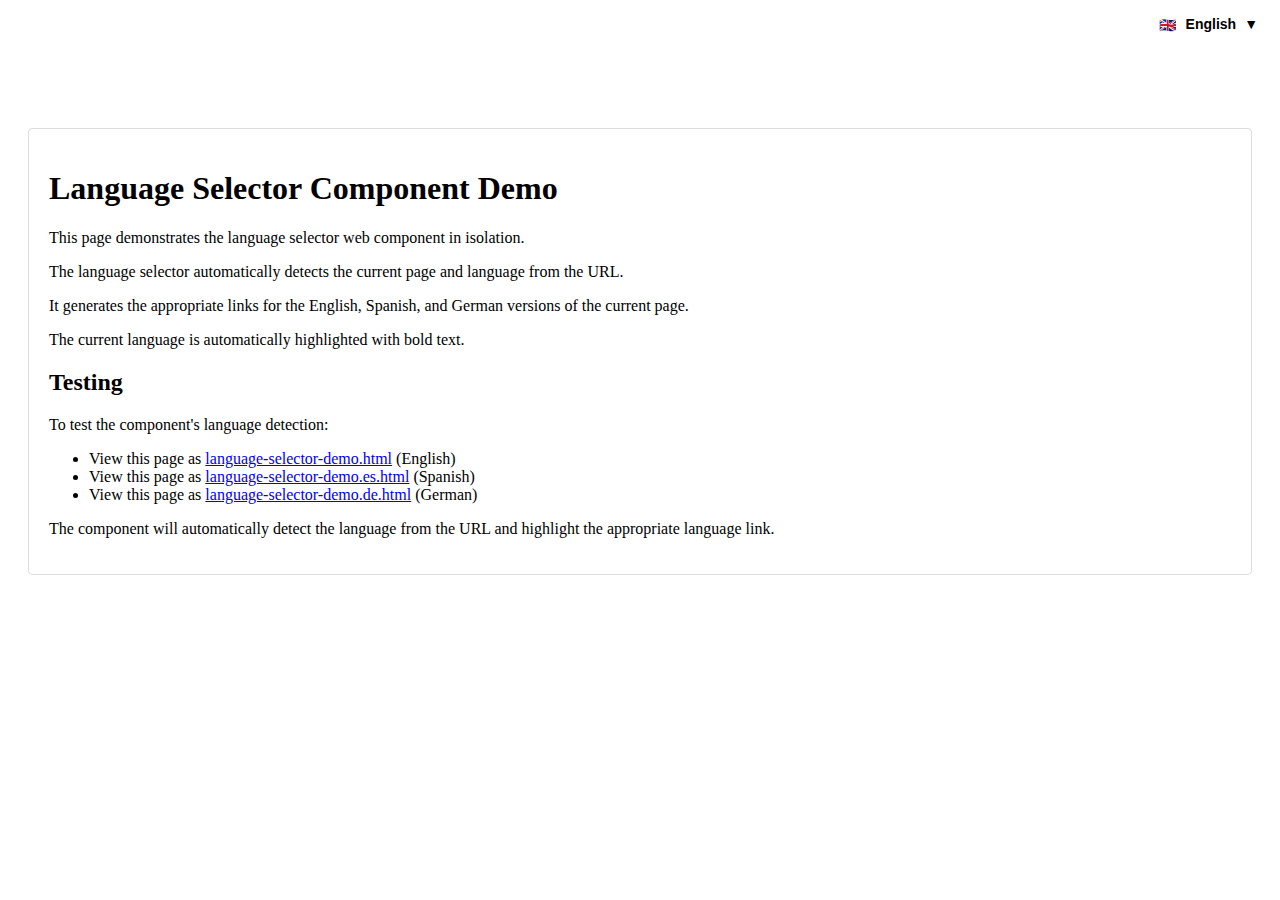
<file: language-selector-demo.html>
<!DOCTYPE html>
<html lang="en">
<head>
  <meta charset="UTF-8">
  <meta name="viewport" content="width=device-width, initial-scale=1.0">
  <title>Language Selector Demo</title>
  <link rel="stylesheet" href="https://www.w3schools.com/w3css/5/w3.css">
  
  <!-- Language Selector Component -->
  <script src="/js/language-selector.component.js"></script>
  
  <style>
    body {
      padding: 20px;
    }
    .test-section {
      margin-top: 100px;
      padding: 20px;
      border: 1px solid #ddd;
      border-radius: 4px;
    }
  </style>
</head>
<body>
  <!-- Language selector web component -->
  <language-selector></language-selector>
  
  <div class="w3-container test-section">
    <h1>Language Selector Component Demo</h1>
    <p>This page demonstrates the language selector web component in isolation.</p>
    <p>The language selector automatically detects the current page and language from the URL.</p>
    <p>It generates the appropriate links for the English, Spanish, and German versions of the current page.</p>
    <p>The current language is automatically highlighted with bold text.</p>
    
    <h2>Testing</h2>
    <p>To test the component's language detection:</p>
    <ul>
      <li>View this page as <a href="language-selector-demo.html">language-selector-demo.html</a> (English)</li>
      <li>View this page as <a href="language-selector-demo.es.html">language-selector-demo.es.html</a> (Spanish)</li>
      <li>View this page as <a href="language-selector-demo.de.html">language-selector-demo.de.html</a> (German)</li>
    </ul>
    
    <p>The component will automatically detect the language from the URL and highlight the appropriate language link.</p>
  </div>
</body>
</html>
</file>
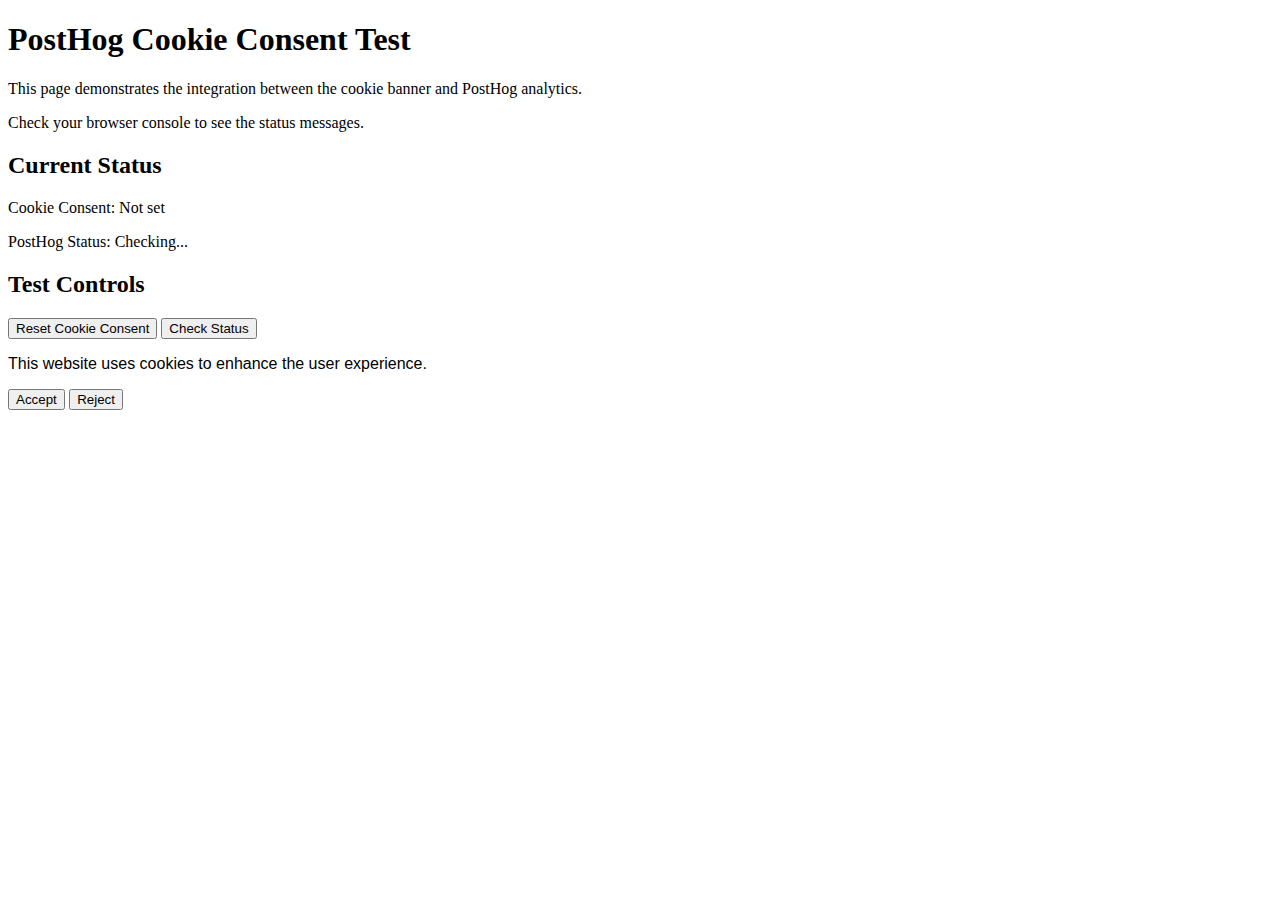
<file: posthog-test.html>
<!DOCTYPE html>
<html lang="en">
<head>
  <meta charset="UTF-8">
  <meta name="viewport" content="width=device-width, initial-scale=1.0">
  <title>PostHog Cookie Consent Test</title>
  <link rel="stylesheet" href="https://www.w3schools.com/w3css/5/w3.css">
  
  <!-- Load PostHog script first -->
  <script src="/js/posthog.js"></script>
  <!-- Cookie Banner Component -->
  <script src="/js/cookie-banner.component.js"></script>
  
  <!-- Then load cookie banner component -->
  
</head>
<body class="w3-content" style="max-width: 1300px">
  <div class="w3-container w3-padding-32">
    <h1>PostHog Cookie Consent Test</h1>
    
    <div class="w3-panel w3-pale-blue w3-leftbar w3-border-blue">
      <p>This page demonstrates the integration between the cookie banner and PostHog analytics.</p>
      <p>Check your browser console to see the status messages.</p>
    </div>
    
    <div class="w3-section">
      <h2>Current Status</h2>
      <p>Cookie Consent: <span id="consent-status">Checking...</span></p>
      <p>PostHog Status: <span id="posthog-status">Checking...</span></p>
    </div>
    
    <div class="w3-section">
      <h2>Test Controls</h2>
      <button onclick="resetCookieConsent()" class="w3-button w3-red w3-margin-right">Reset Cookie Consent</button>
      <button onclick="checkStatus()" class="w3-button w3-blue">Check Status</button>
    </div>
  </div>
  
  <!-- Add the cookie banner component -->
  <cookie-banner></cookie-banner>
  
  <script>
    // Function to reset cookie consent
    function resetCookieConsent() {
      localStorage.removeItem('cookie_consent');
      alert('Cookie consent has been reset. Refresh the page to see the banner again.');
      location.reload();
    }
    
    // Function to check and display current status
    function checkStatus() {
      const consentStatus = document.getElementById('consent-status');
      const posthogStatus = document.getElementById('posthog-status');
      
      // Check cookie consent
      const cookieConsent = localStorage.getItem('cookie_consent');
      consentStatus.textContent = cookieConsent || 'Not set';
      
      // Check PostHog status
      if (window.posthog) {
        const isOptedOut = window.posthog.has_opted_out_capturing();
        posthogStatus.textContent = isOptedOut ? 'Opted Out (Disabled)' : 'Active';
      } else {
        posthogStatus.textContent = 'Not initialized';
      }
    }
    
    // Check status on page load
    document.addEventListener('DOMContentLoaded', function() {
      checkStatus();
      
      // Also check when cookie consent changes
      document.addEventListener('cookie-consent-changed', function() {
        // Wait a bit for PostHog to update its status
        setTimeout(checkStatus, 500);
      });
    });
  </script>
</body>
</html>
</file>
<file: style.css>
.title-hover-container {
      position: relative;
      display: flex;
      align-items: center;
      justify-content: center;
      height: 200px;
      max-width: 100%;
      margin: auto;

      img {
        box-shadow: 2px 2px 8px rgba(0, 0, 0, 0.3);
      }
    }

    .title-hover-container video {
      width: 100%;
      height: 100%;
      max-height: 200px;
      object-fit: cover;
      display: block;
    }

    .title-hover-title {
      position: absolute;
      top: 50%;
      left: 50%;
      transform: translate(-50%, -50%);
      color: white;
      background: rgba(0, 0, 0, 0.6);
      padding: 0.5em 1em;
      border-radius: 8px;
      opacity: 0;
      pointer-events: none;
      transition: opacity 0.3s;
      z-index: 2;
      font-size: 1.5em;
    }

    .title-hover-container:hover .title-hover-title {
      opacity: 1;
      pointer-events: auto;
    }
    div.portfolio-placeholder {
        padding:6em;
        margin:auto;
        height: 600px;
        img {
            margin: auto;
            width: 100%;
        }
    }
    div.portfolio-item{
        padding:6em;
        margin: auto;
        height: 600px;
        cursor: pointer;
        a {
            font-style: normal;
            text-decoration: none;
            h4 {
                text-decoration: underline;
            }
        }
        img {
            box-shadow: 2px 2px 8px rgba(0, 0, 0, 0.3);
            max-height: 200px; 
            margin-bottom: 4em;
            margin: auto;
            display: block;
        }
        div {
            margin-top: 4em;
        }

    }
    div.portfolio-item:hover {
        img {
            box-shadow: 4px 4px 16px rgba(0, 0, 0, 0.5);
            transform: scale(1.05);
            transition: transform 0.3s, box-shadow 0.3s;
        }
        h4 {
            opacity: 0.8;
        }
    }
</file>
